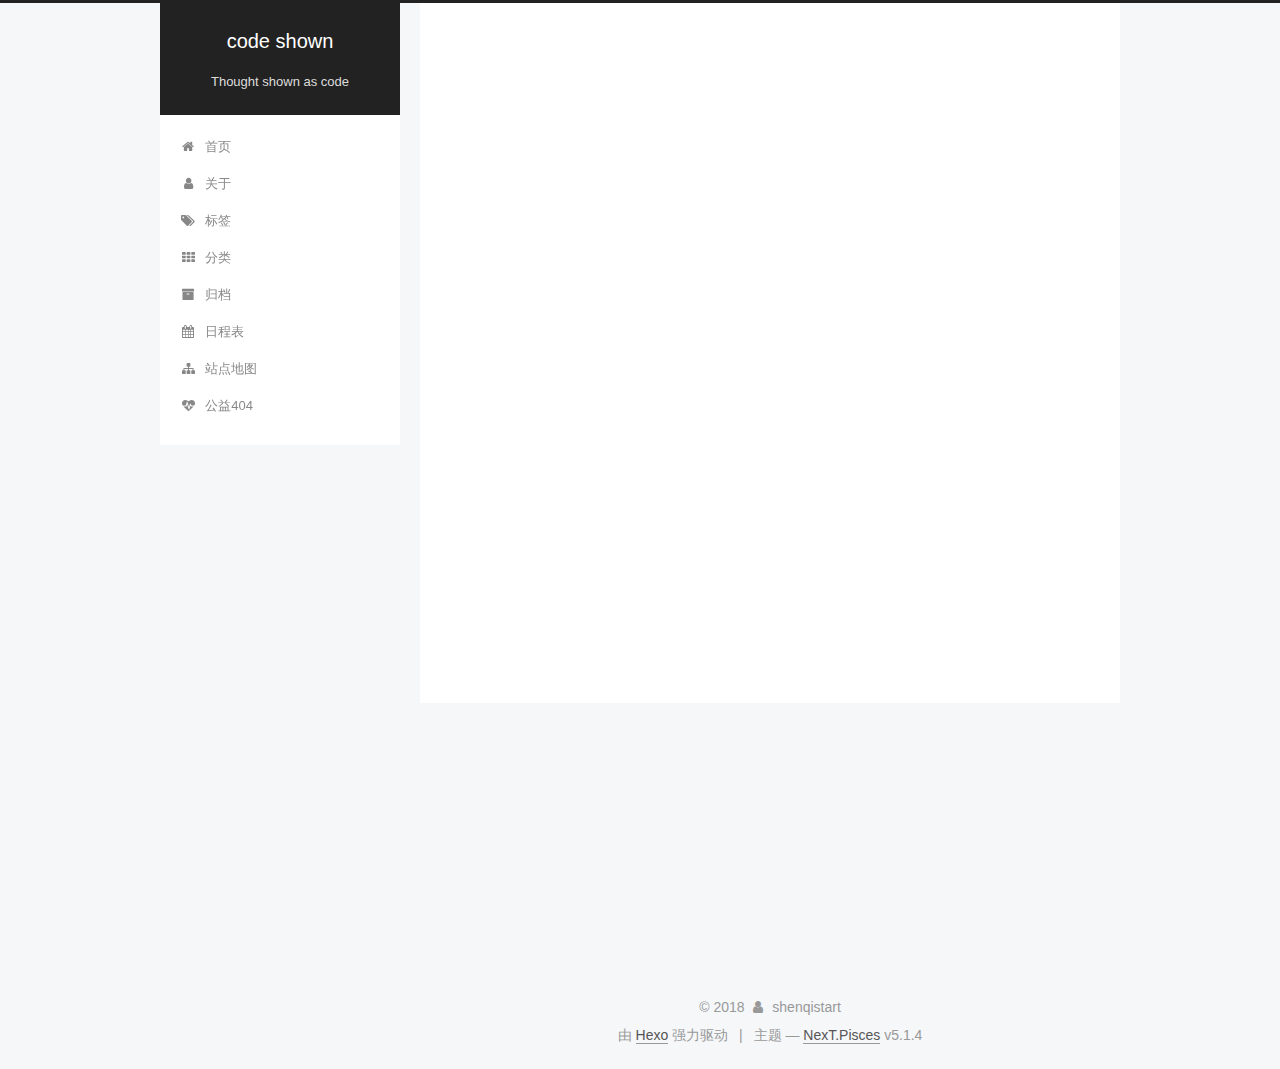
<file: about/index.html>
<!DOCTYPE html>



  


<html class="theme-next pisces use-motion" lang="zh-Hans">
<head>
  <meta charset="UTF-8"/>
<meta http-equiv="X-UA-Compatible" content="IE=edge" />
<meta name="viewport" content="width=device-width, initial-scale=1, maximum-scale=1"/>
<meta name="theme-color" content="#222">









<meta http-equiv="Cache-Control" content="no-transform" />
<meta http-equiv="Cache-Control" content="no-siteapp" />
















  
  
  <link href="/lib/fancybox/source/jquery.fancybox.css?v=2.1.5" rel="stylesheet" type="text/css" />







<link href="/lib/font-awesome/css/font-awesome.min.css?v=4.6.2" rel="stylesheet" type="text/css" />

<link href="/css/main.css?v=5.1.4" rel="stylesheet" type="text/css" />


  <link rel="apple-touch-icon" sizes="180x180" href="/images/apple-touch-icon-next.png?v=5.1.4">


  <link rel="icon" type="image/png" sizes="32x32" href="/images/favicon-32x32-next.png?v=5.1.4">


  <link rel="icon" type="image/png" sizes="16x16" href="/images/favicon-16x16-next.png?v=5.1.4">


  <link rel="mask-icon" href="/images/logo.svg?v=5.1.4" color="#222">





  <meta name="keywords" content="Hexo, NexT" />




  


  <link rel="alternate" href="/atom.xml" title="code shown" type="application/atom+xml" />






<meta property="og:type" content="website">
<meta property="og:title" content="about">
<meta property="og:url" content="https://shenqistart.github.io/about/index.html">
<meta property="og:site_name" content="code shown">
<meta property="og:locale" content="zh-Hans">
<meta property="og:updated_time" content="2018-09-04T10:35:13.906Z">
<meta name="twitter:card" content="summary">
<meta name="twitter:title" content="about">



<script type="text/javascript" id="hexo.configurations">
  var NexT = window.NexT || {};
  var CONFIG = {
    root: '/',
    scheme: 'Pisces',
    version: '5.1.4',
    sidebar: {"position":"left","display":"post","offset":12,"b2t":true,"scrollpercent":true,"onmobile":false},
    fancybox: true,
    tabs: true,
    motion: {"enable":true,"async":false,"transition":{"post_block":"fadeIn","post_header":"slideDownIn","post_body":"slideDownIn","coll_header":"slideLeftIn","sidebar":"slideUpIn"}},
    duoshuo: {
      userId: '0',
      author: 'shenqiStart'
    },
    algolia: {
      applicationID: '',
      apiKey: '',
      indexName: '',
      hits: {"per_page":10},
      labels: {"input_placeholder":"Search for Posts","hits_empty":"We didn't find any results for the search: ${query}","hits_stats":"${hits} results found in ${time} ms"}
    }
  };
</script>



  <link rel="canonical" href="https://shenqistart.github.io/about/"/>





  <title>about | code shown</title>
  








</head>

<body itemscope itemtype="http://schema.org/WebPage" lang="zh-Hans">

  
  
    
  

  <div class="container sidebar-position-left page-post-detail">
    <div class="headband"></div>

    <header id="header" class="header" itemscope itemtype="http://schema.org/WPHeader">
      <div class="header-inner"><div class="site-brand-wrapper">
  <div class="site-meta ">
    

    <div class="custom-logo-site-title">
      <a href="/"  class="brand" rel="start">
        <span class="logo-line-before"><i></i></span>
        <span class="site-title">code shown</span>
        <span class="logo-line-after"><i></i></span>
      </a>
    </div>
      
        <p class="site-subtitle">Thought shown as code</p>
      
  </div>

  <div class="site-nav-toggle">
    <button>
      <span class="btn-bar"></span>
      <span class="btn-bar"></span>
      <span class="btn-bar"></span>
    </button>
  </div>
</div>

<nav class="site-nav">
  

  
    <ul id="menu" class="menu">
      
        
        <li class="menu-item menu-item-home">
          <a href="/" rel="section">
            
              <i class="menu-item-icon fa fa-fw fa-home"></i> <br />
            
            首页
          </a>
        </li>
      
        
        <li class="menu-item menu-item-about">
          <a href="/about/" rel="section">
            
              <i class="menu-item-icon fa fa-fw fa-user"></i> <br />
            
            关于
          </a>
        </li>
      
        
        <li class="menu-item menu-item-tags">
          <a href="/tags/" rel="section">
            
              <i class="menu-item-icon fa fa-fw fa-tags"></i> <br />
            
            标签
          </a>
        </li>
      
        
        <li class="menu-item menu-item-categories">
          <a href="/categories/" rel="section">
            
              <i class="menu-item-icon fa fa-fw fa-th"></i> <br />
            
            分类
          </a>
        </li>
      
        
        <li class="menu-item menu-item-archives">
          <a href="/archives/" rel="section">
            
              <i class="menu-item-icon fa fa-fw fa-archive"></i> <br />
            
            归档
          </a>
        </li>
      
        
        <li class="menu-item menu-item-schedule">
          <a href="/schedule/" rel="section">
            
              <i class="menu-item-icon fa fa-fw fa-calendar"></i> <br />
            
            日程表
          </a>
        </li>
      
        
        <li class="menu-item menu-item-sitemap">
          <a href="/sitemap.xml" rel="section">
            
              <i class="menu-item-icon fa fa-fw fa-sitemap"></i> <br />
            
            站点地图
          </a>
        </li>
      
        
        <li class="menu-item menu-item-commonweal">
          <a href="/404/" rel="section">
            
              <i class="menu-item-icon fa fa-fw fa-heartbeat"></i> <br />
            
            公益404
          </a>
        </li>
      

      
    </ul>
  

  
</nav>



 </div>
    </header>

    <main id="main" class="main">
      <div class="main-inner">
        <div class="content-wrap">
          <div id="content" class="content">
            

  <div id="posts" class="posts-expand">
    
    
    
    <div class="post-block page">
      <header class="post-header">

	<h1 class="post-title" itemprop="name headline">about</h1>



</header>

      
      
      
      <div class="post-body">
        
        
          
        
      </div>
      
      
      
    </div>
    
    
    
  </div>


          </div>
          


          

  



        </div>
        
          
  
  <div class="sidebar-toggle">
    <div class="sidebar-toggle-line-wrap">
      <span class="sidebar-toggle-line sidebar-toggle-line-first"></span>
      <span class="sidebar-toggle-line sidebar-toggle-line-middle"></span>
      <span class="sidebar-toggle-line sidebar-toggle-line-last"></span>
    </div>
  </div>

  <aside id="sidebar" class="sidebar">
    
    <div class="sidebar-inner">

      

      

      <section class="site-overview-wrap sidebar-panel sidebar-panel-active">
        <div class="site-overview">
          <div class="site-author motion-element" itemprop="author" itemscope itemtype="http://schema.org/Person">
            
              <img class="site-author-image" itemprop="image"
                src="/images/avatar.png"
                alt="shenqistart" />
            
              <p class="site-author-name" itemprop="name">shenqistart</p>
              <p class="site-description motion-element" itemprop="description"></p>
          </div>

          <nav class="site-state motion-element">

            
              <div class="site-state-item site-state-posts">
              
                <a href="/archives/">
              
                  <span class="site-state-item-count">3</span>
                  <span class="site-state-item-name">日志</span>
                </a>
              </div>
            

            

            

          </nav>

          
            <div class="feed-link motion-element">
              <a href="/atom.xml" rel="alternate">
                <i class="fa fa-rss"></i>
                RSS
              </a>
            </div>
          

          
            <div class="links-of-author motion-element">
                
                  <span class="links-of-author-item">
                    <a href="https://github.com/shenqistart" target="_blank" title="GitHub">
                      
                        <i class="fa fa-fw fa-github"></i>GitHub</a>
                  </span>
                
            </div>
          

          
          

          
          
            <div class="links-of-blogroll motion-element links-of-blogroll-block">
              <div class="links-of-blogroll-title">
                <i class="fa  fa-fw fa-link"></i>
                友情链接
              </div>
              <ul class="links-of-blogroll-list">
                
                  <li class="links-of-blogroll-item">
                    <a href="http://www.google.com/" title="google" target="_blank">google</a>
                  </li>
                
              </ul>
            </div>
          

          

        </div>
      </section>

      

      
        <div class="back-to-top">
          <i class="fa fa-arrow-up"></i>
          
            <span id="scrollpercent"><span>0</span>%</span>
          
        </div>
      

    </div>
  </aside>


        
      </div>
    </main>

    <footer id="footer" class="footer">
      <div class="footer-inner">
        <div class="copyright">&copy; <span itemprop="copyrightYear">2018</span>
  <span class="with-love">
    <i class="fa fa-user"></i>
  </span>
  <span class="author" itemprop="copyrightHolder">shenqistart</span>

  
</div>


  <div class="powered-by">由 <a class="theme-link" target="_blank" href="https://hexo.io">Hexo</a> 强力驱动</div>



  <span class="post-meta-divider">|</span>



  <div class="theme-info">主题 &mdash; <a class="theme-link" target="_blank" href="https://github.com/iissnan/hexo-theme-next">NexT.Pisces</a> v5.1.4</div>




        







        
      </div>
    </footer>

    

    

  </div>

  

<script type="text/javascript">
  if (Object.prototype.toString.call(window.Promise) !== '[object Function]') {
    window.Promise = null;
  }
</script>









  












  
  
    <script type="text/javascript" src="/lib/jquery/index.js?v=2.1.3"></script>
  

  
  
    <script type="text/javascript" src="/lib/fastclick/lib/fastclick.min.js?v=1.0.6"></script>
  

  
  
    <script type="text/javascript" src="/lib/jquery_lazyload/jquery.lazyload.js?v=1.9.7"></script>
  

  
  
    <script type="text/javascript" src="/lib/velocity/velocity.min.js?v=1.2.1"></script>
  

  
  
    <script type="text/javascript" src="/lib/velocity/velocity.ui.min.js?v=1.2.1"></script>
  

  
  
    <script type="text/javascript" src="/lib/fancybox/source/jquery.fancybox.pack.js?v=2.1.5"></script>
  


  


  <script type="text/javascript" src="/js/src/utils.js?v=5.1.4"></script>

  <script type="text/javascript" src="/js/src/motion.js?v=5.1.4"></script>



  
  


  <script type="text/javascript" src="/js/src/affix.js?v=5.1.4"></script>

  <script type="text/javascript" src="/js/src/schemes/pisces.js?v=5.1.4"></script>



  
  <script type="text/javascript" src="/js/src/scrollspy.js?v=5.1.4"></script>
<script type="text/javascript" src="/js/src/post-details.js?v=5.1.4"></script>



  


  <script type="text/javascript" src="/js/src/bootstrap.js?v=5.1.4"></script>



  


  




	





  





  












  





  

  

  

  
  

  

  

  

</body>
</html>
</file>
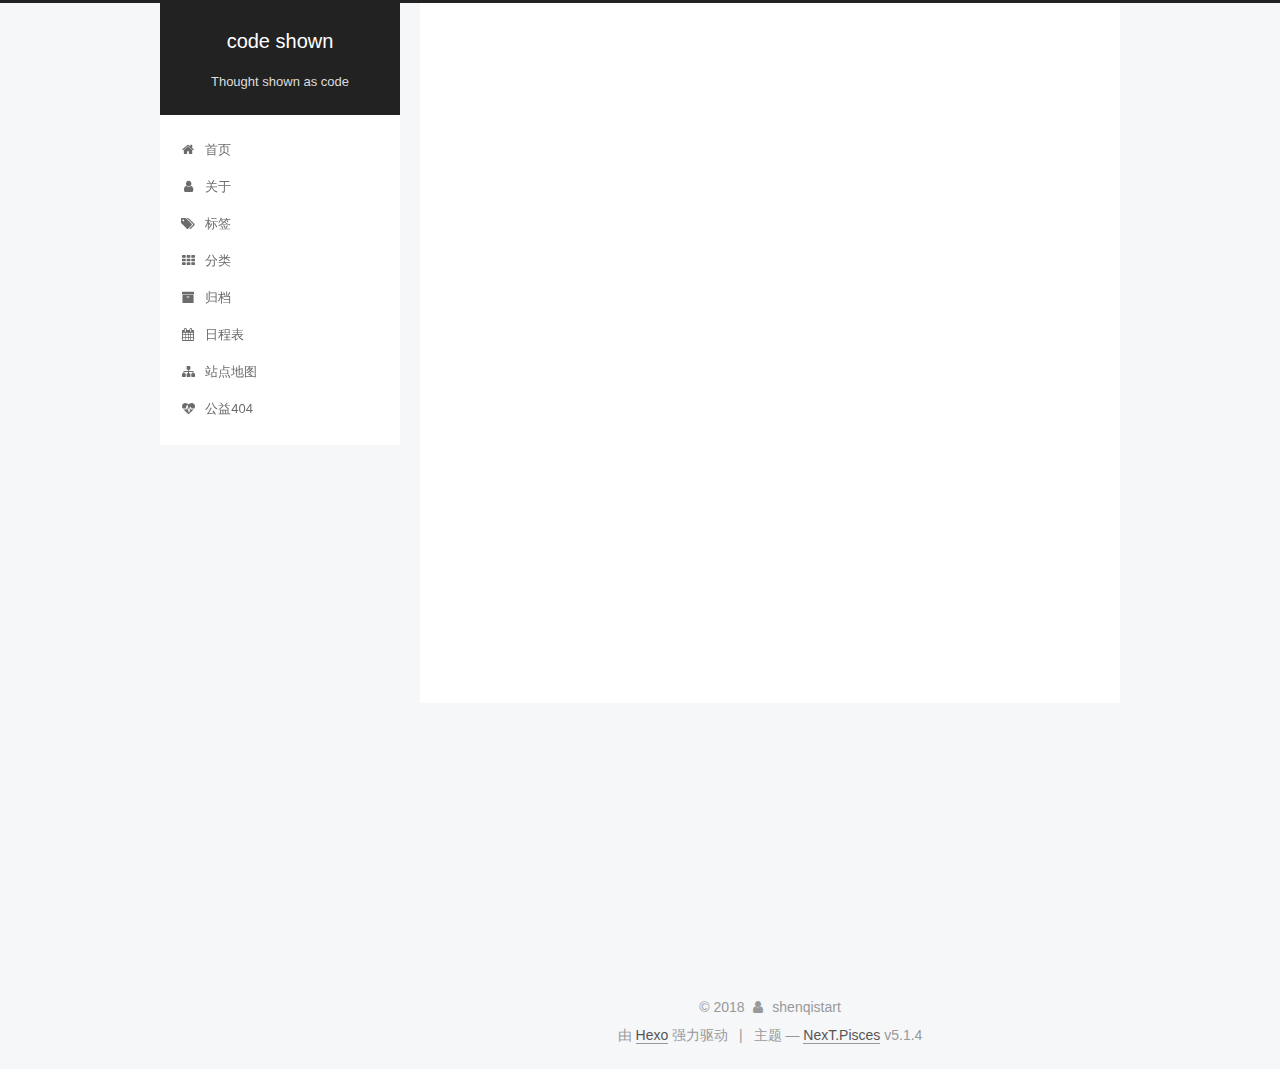
<file: archives/index.html>
<!DOCTYPE html>



  


<html class="theme-next pisces use-motion" lang="zh-Hans">
<head>
  <meta charset="UTF-8"/>
<meta http-equiv="X-UA-Compatible" content="IE=edge" />
<meta name="viewport" content="width=device-width, initial-scale=1, maximum-scale=1"/>
<meta name="theme-color" content="#222">









<meta http-equiv="Cache-Control" content="no-transform" />
<meta http-equiv="Cache-Control" content="no-siteapp" />
















  
  
  <link href="/lib/fancybox/source/jquery.fancybox.css?v=2.1.5" rel="stylesheet" type="text/css" />







<link href="/lib/font-awesome/css/font-awesome.min.css?v=4.6.2" rel="stylesheet" type="text/css" />

<link href="/css/main.css?v=5.1.4" rel="stylesheet" type="text/css" />


  <link rel="apple-touch-icon" sizes="180x180" href="/images/apple-touch-icon-next.png?v=5.1.4">


  <link rel="icon" type="image/png" sizes="32x32" href="/images/favicon-32x32-next.png?v=5.1.4">


  <link rel="icon" type="image/png" sizes="16x16" href="/images/favicon-16x16-next.png?v=5.1.4">


  <link rel="mask-icon" href="/images/logo.svg?v=5.1.4" color="#222">





  <meta name="keywords" content="Hexo, NexT" />





  <link rel="alternate" href="/atom.xml" title="code shown" type="application/atom+xml" />






<meta property="og:type" content="website">
<meta property="og:title" content="code shown">
<meta property="og:url" content="https://shenqistart.github.io/archives/index.html">
<meta property="og:site_name" content="code shown">
<meta property="og:locale" content="zh-Hans">
<meta name="twitter:card" content="summary">
<meta name="twitter:title" content="code shown">



<script type="text/javascript" id="hexo.configurations">
  var NexT = window.NexT || {};
  var CONFIG = {
    root: '/',
    scheme: 'Pisces',
    version: '5.1.4',
    sidebar: {"position":"left","display":"post","offset":12,"b2t":true,"scrollpercent":true,"onmobile":false},
    fancybox: true,
    tabs: true,
    motion: {"enable":true,"async":false,"transition":{"post_block":"fadeIn","post_header":"slideDownIn","post_body":"slideDownIn","coll_header":"slideLeftIn","sidebar":"slideUpIn"}},
    duoshuo: {
      userId: '0',
      author: 'shenqiStart'
    },
    algolia: {
      applicationID: '',
      apiKey: '',
      indexName: '',
      hits: {"per_page":10},
      labels: {"input_placeholder":"Search for Posts","hits_empty":"We didn't find any results for the search: ${query}","hits_stats":"${hits} results found in ${time} ms"}
    }
  };
</script>



  <link rel="canonical" href="https://shenqistart.github.io/archives/"/>





  <title>归档 | code shown</title>
  








</head>

<body itemscope itemtype="http://schema.org/WebPage" lang="zh-Hans">

  
  
    
  

  <div class="container sidebar-position-left page-archive">
    <div class="headband"></div>

    <header id="header" class="header" itemscope itemtype="http://schema.org/WPHeader">
      <div class="header-inner"><div class="site-brand-wrapper">
  <div class="site-meta ">
    

    <div class="custom-logo-site-title">
      <a href="/"  class="brand" rel="start">
        <span class="logo-line-before"><i></i></span>
        <span class="site-title">code shown</span>
        <span class="logo-line-after"><i></i></span>
      </a>
    </div>
      
        <p class="site-subtitle">Thought shown as code</p>
      
  </div>

  <div class="site-nav-toggle">
    <button>
      <span class="btn-bar"></span>
      <span class="btn-bar"></span>
      <span class="btn-bar"></span>
    </button>
  </div>
</div>

<nav class="site-nav">
  

  
    <ul id="menu" class="menu">
      
        
        <li class="menu-item menu-item-home">
          <a href="/" rel="section">
            
              <i class="menu-item-icon fa fa-fw fa-home"></i> <br />
            
            首页
          </a>
        </li>
      
        
        <li class="menu-item menu-item-about">
          <a href="/about/" rel="section">
            
              <i class="menu-item-icon fa fa-fw fa-user"></i> <br />
            
            关于
          </a>
        </li>
      
        
        <li class="menu-item menu-item-tags">
          <a href="/tags/" rel="section">
            
              <i class="menu-item-icon fa fa-fw fa-tags"></i> <br />
            
            标签
          </a>
        </li>
      
        
        <li class="menu-item menu-item-categories">
          <a href="/categories/" rel="section">
            
              <i class="menu-item-icon fa fa-fw fa-th"></i> <br />
            
            分类
          </a>
        </li>
      
        
        <li class="menu-item menu-item-archives">
          <a href="/archives/" rel="section">
            
              <i class="menu-item-icon fa fa-fw fa-archive"></i> <br />
            
            归档
          </a>
        </li>
      
        
        <li class="menu-item menu-item-schedule">
          <a href="/schedule/" rel="section">
            
              <i class="menu-item-icon fa fa-fw fa-calendar"></i> <br />
            
            日程表
          </a>
        </li>
      
        
        <li class="menu-item menu-item-sitemap">
          <a href="/sitemap.xml" rel="section">
            
              <i class="menu-item-icon fa fa-fw fa-sitemap"></i> <br />
            
            站点地图
          </a>
        </li>
      
        
        <li class="menu-item menu-item-commonweal">
          <a href="/404/" rel="section">
            
              <i class="menu-item-icon fa fa-fw fa-heartbeat"></i> <br />
            
            公益404
          </a>
        </li>
      

      
    </ul>
  

  
</nav>



 </div>
    </header>

    <main id="main" class="main">
      <div class="main-inner">
        <div class="content-wrap">
          <div id="content" class="content">
            

  
  
  
  <div class="post-block archive">
    <div id="posts" class="posts-collapse">
      <span class="archive-move-on"></span>

      <span class="archive-page-counter">
        
        
        
          
        
        嗯..! 目前共计 3 篇日志。 继续努力。
      </span>

      

        
        
        

        
          
          <div class="collection-title">
            <h1 class="archive-year" id="archive-year-2018">2018</h1>
          </div>
        
        

        

  <article class="post post-type-normal" itemscope itemtype="http://schema.org/Article">
    <header class="post-header">

      <h2 class="post-title">
        
            <a class="post-title-link" href="/2018/09/03/简易redux教学/" itemprop="url">
              
                <span itemprop="name">简易redux教学</span>
              
            </a>
        
      </h2>

      <div class="post-meta">
        <time class="post-time" itemprop="dateCreated"
              datetime="2018-09-03T17:46:45+08:00"
              content="2018-09-03" >
          09-03
        </time>
      </div>

    </header>
  </article>



      

        
        
        

        
        

        

  <article class="post post-type-normal" itemscope itemtype="http://schema.org/Article">
    <header class="post-header">

      <h2 class="post-title">
        
            <a class="post-title-link" href="/2018/09/03/掌握一门技术/" itemprop="url">
              
                <span itemprop="name">掌握一门技术</span>
              
            </a>
        
      </h2>

      <div class="post-meta">
        <time class="post-time" itemprop="dateCreated"
              datetime="2018-09-03T17:44:43+08:00"
              content="2018-09-03" >
          09-03
        </time>
      </div>

    </header>
  </article>



      

        
        
        

        
        

        

  <article class="post post-type-normal" itemscope itemtype="http://schema.org/Article">
    <header class="post-header">

      <h2 class="post-title">
        
            <a class="post-title-link" href="/2018/09/03/hello-world/" itemprop="url">
              
                <span itemprop="name">Hello World</span>
              
            </a>
        
      </h2>

      <div class="post-meta">
        <time class="post-time" itemprop="dateCreated"
              datetime="2018-09-03T16:36:21+08:00"
              content="2018-09-03" >
          09-03
        </time>
      </div>

    </header>
  </article>



      

    </div>
  </div>
  
  
  

  



          </div>
          


          

        </div>
        
          
  
  <div class="sidebar-toggle">
    <div class="sidebar-toggle-line-wrap">
      <span class="sidebar-toggle-line sidebar-toggle-line-first"></span>
      <span class="sidebar-toggle-line sidebar-toggle-line-middle"></span>
      <span class="sidebar-toggle-line sidebar-toggle-line-last"></span>
    </div>
  </div>

  <aside id="sidebar" class="sidebar">
    
    <div class="sidebar-inner">

      

      

      <section class="site-overview-wrap sidebar-panel sidebar-panel-active">
        <div class="site-overview">
          <div class="site-author motion-element" itemprop="author" itemscope itemtype="http://schema.org/Person">
            
              <img class="site-author-image" itemprop="image"
                src="/images/avatar.png"
                alt="shenqistart" />
            
              <p class="site-author-name" itemprop="name">shenqistart</p>
              <p class="site-description motion-element" itemprop="description"></p>
          </div>

          <nav class="site-state motion-element">

            
              <div class="site-state-item site-state-posts">
              
                <a href="/archives/">
              
                  <span class="site-state-item-count">3</span>
                  <span class="site-state-item-name">日志</span>
                </a>
              </div>
            

            

            

          </nav>

          
            <div class="feed-link motion-element">
              <a href="/atom.xml" rel="alternate">
                <i class="fa fa-rss"></i>
                RSS
              </a>
            </div>
          

          
            <div class="links-of-author motion-element">
                
                  <span class="links-of-author-item">
                    <a href="https://github.com/shenqistart" target="_blank" title="GitHub">
                      
                        <i class="fa fa-fw fa-github"></i>GitHub</a>
                  </span>
                
            </div>
          

          
          

          
          
            <div class="links-of-blogroll motion-element links-of-blogroll-block">
              <div class="links-of-blogroll-title">
                <i class="fa  fa-fw fa-link"></i>
                友情链接
              </div>
              <ul class="links-of-blogroll-list">
                
                  <li class="links-of-blogroll-item">
                    <a href="http://www.google.com/" title="google" target="_blank">google</a>
                  </li>
                
              </ul>
            </div>
          

          

        </div>
      </section>

      

      
        <div class="back-to-top">
          <i class="fa fa-arrow-up"></i>
          
            <span id="scrollpercent"><span>0</span>%</span>
          
        </div>
      

    </div>
  </aside>


        
      </div>
    </main>

    <footer id="footer" class="footer">
      <div class="footer-inner">
        <div class="copyright">&copy; <span itemprop="copyrightYear">2018</span>
  <span class="with-love">
    <i class="fa fa-user"></i>
  </span>
  <span class="author" itemprop="copyrightHolder">shenqistart</span>

  
</div>


  <div class="powered-by">由 <a class="theme-link" target="_blank" href="https://hexo.io">Hexo</a> 强力驱动</div>



  <span class="post-meta-divider">|</span>



  <div class="theme-info">主题 &mdash; <a class="theme-link" target="_blank" href="https://github.com/iissnan/hexo-theme-next">NexT.Pisces</a> v5.1.4</div>




        







        
      </div>
    </footer>

    

    

  </div>

  

<script type="text/javascript">
  if (Object.prototype.toString.call(window.Promise) !== '[object Function]') {
    window.Promise = null;
  }
</script>









  












  
  
    <script type="text/javascript" src="/lib/jquery/index.js?v=2.1.3"></script>
  

  
  
    <script type="text/javascript" src="/lib/fastclick/lib/fastclick.min.js?v=1.0.6"></script>
  

  
  
    <script type="text/javascript" src="/lib/jquery_lazyload/jquery.lazyload.js?v=1.9.7"></script>
  

  
  
    <script type="text/javascript" src="/lib/velocity/velocity.min.js?v=1.2.1"></script>
  

  
  
    <script type="text/javascript" src="/lib/velocity/velocity.ui.min.js?v=1.2.1"></script>
  

  
  
    <script type="text/javascript" src="/lib/fancybox/source/jquery.fancybox.pack.js?v=2.1.5"></script>
  


  


  <script type="text/javascript" src="/js/src/utils.js?v=5.1.4"></script>

  <script type="text/javascript" src="/js/src/motion.js?v=5.1.4"></script>



  
  


  <script type="text/javascript" src="/js/src/affix.js?v=5.1.4"></script>

  <script type="text/javascript" src="/js/src/schemes/pisces.js?v=5.1.4"></script>



  

  


  <script type="text/javascript" src="/js/src/bootstrap.js?v=5.1.4"></script>



  


  




	





  





  












  





  

  

  

  
  

  

  

  

</body>
</html>
</file>
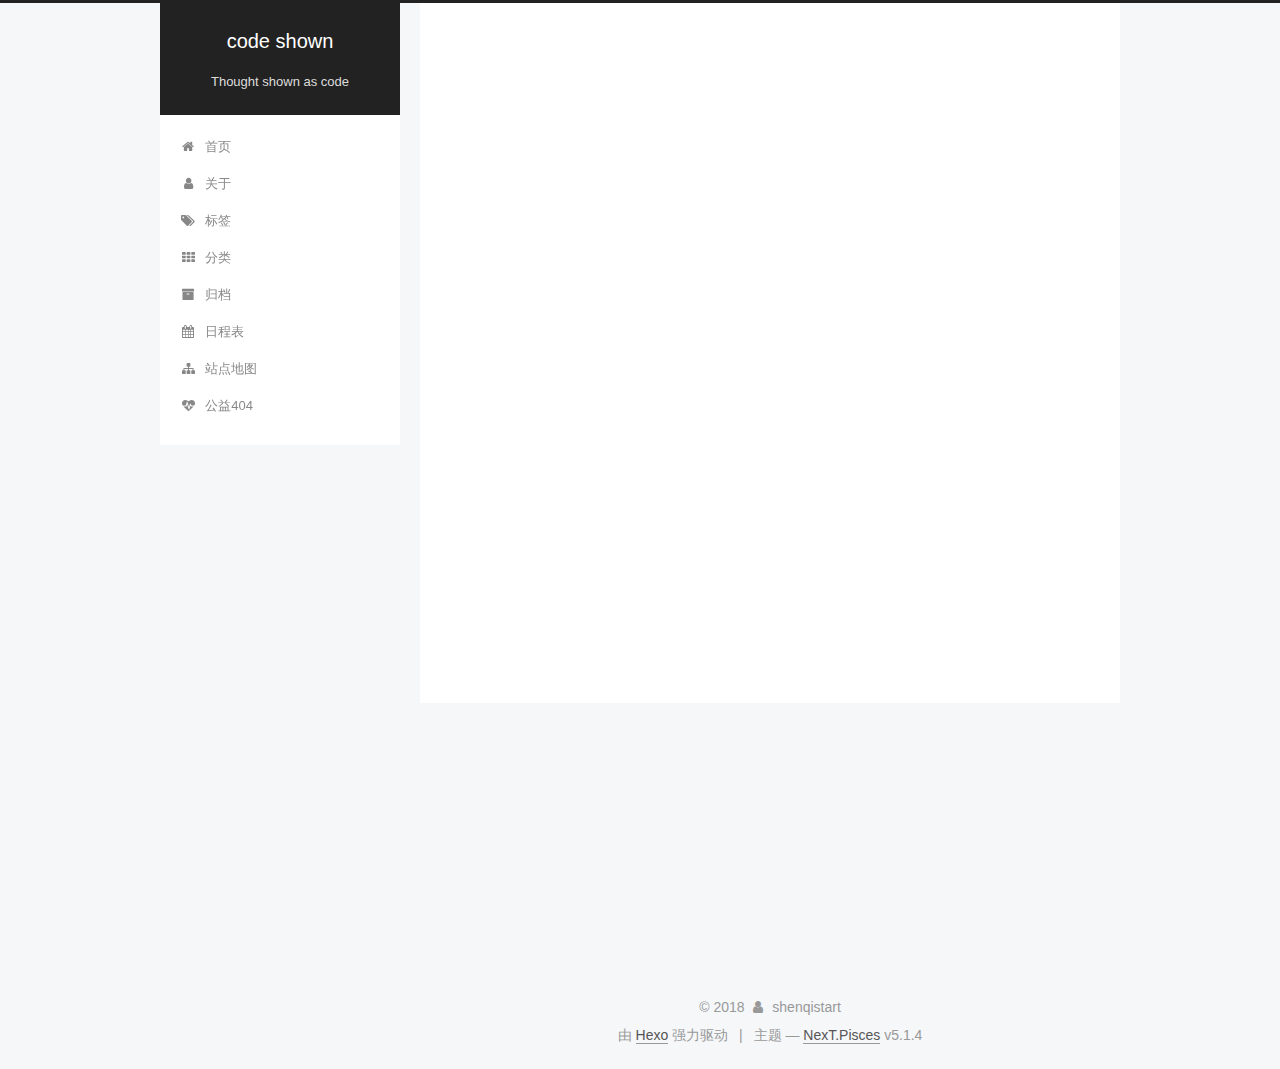
<file: tags/index.html>
<!DOCTYPE html>



  


<html class="theme-next pisces use-motion" lang="zh-Hans">
<head>
  <meta charset="UTF-8"/>
<meta http-equiv="X-UA-Compatible" content="IE=edge" />
<meta name="viewport" content="width=device-width, initial-scale=1, maximum-scale=1"/>
<meta name="theme-color" content="#222">









<meta http-equiv="Cache-Control" content="no-transform" />
<meta http-equiv="Cache-Control" content="no-siteapp" />
















  
  
  <link href="/lib/fancybox/source/jquery.fancybox.css?v=2.1.5" rel="stylesheet" type="text/css" />







<link href="/lib/font-awesome/css/font-awesome.min.css?v=4.6.2" rel="stylesheet" type="text/css" />

<link href="/css/main.css?v=5.1.4" rel="stylesheet" type="text/css" />


  <link rel="apple-touch-icon" sizes="180x180" href="/images/apple-touch-icon-next.png?v=5.1.4">


  <link rel="icon" type="image/png" sizes="32x32" href="/images/favicon-32x32-next.png?v=5.1.4">


  <link rel="icon" type="image/png" sizes="16x16" href="/images/favicon-16x16-next.png?v=5.1.4">


  <link rel="mask-icon" href="/images/logo.svg?v=5.1.4" color="#222">





  <meta name="keywords" content=",,," />





  <link rel="alternate" href="/atom.xml" title="code shown" type="application/atom+xml" />






<meta name="keywords" content="标签1">
<meta property="og:type" content="website">
<meta property="og:title" content="标签1">
<meta property="og:url" content="https://shenqistart.github.io/tags/index.html">
<meta property="og:site_name" content="code shown">
<meta property="og:locale" content="zh-Hans">
<meta property="og:updated_time" content="2018-09-04T10:52:17.860Z">
<meta name="twitter:card" content="summary">
<meta name="twitter:title" content="标签1">



<script type="text/javascript" id="hexo.configurations">
  var NexT = window.NexT || {};
  var CONFIG = {
    root: '/',
    scheme: 'Pisces',
    version: '5.1.4',
    sidebar: {"position":"left","display":"post","offset":12,"b2t":true,"scrollpercent":true,"onmobile":false},
    fancybox: true,
    tabs: true,
    motion: {"enable":true,"async":false,"transition":{"post_block":"fadeIn","post_header":"slideDownIn","post_body":"slideDownIn","coll_header":"slideLeftIn","sidebar":"slideUpIn"}},
    duoshuo: {
      userId: '0',
      author: 'shenqiStart'
    },
    algolia: {
      applicationID: '',
      apiKey: '',
      indexName: '',
      hits: {"per_page":10},
      labels: {"input_placeholder":"Search for Posts","hits_empty":"We didn't find any results for the search: ${query}","hits_stats":"${hits} results found in ${time} ms"}
    }
  };
</script>



  <link rel="canonical" href="https://shenqistart.github.io/tags/"/>





  <title>标签1 | code shown</title>
  








</head>

<body itemscope itemtype="http://schema.org/WebPage" lang="zh-Hans">

  
  
    
  

  <div class="container sidebar-position-left page-post-detail">
    <div class="headband"></div>

    <header id="header" class="header" itemscope itemtype="http://schema.org/WPHeader">
      <div class="header-inner"><div class="site-brand-wrapper">
  <div class="site-meta ">
    

    <div class="custom-logo-site-title">
      <a href="/"  class="brand" rel="start">
        <span class="logo-line-before"><i></i></span>
        <span class="site-title">code shown</span>
        <span class="logo-line-after"><i></i></span>
      </a>
    </div>
      
        <p class="site-subtitle">Thought shown as code</p>
      
  </div>

  <div class="site-nav-toggle">
    <button>
      <span class="btn-bar"></span>
      <span class="btn-bar"></span>
      <span class="btn-bar"></span>
    </button>
  </div>
</div>

<nav class="site-nav">
  

  
    <ul id="menu" class="menu">
      
        
        <li class="menu-item menu-item-home">
          <a href="/" rel="section">
            
              <i class="menu-item-icon fa fa-fw fa-home"></i> <br />
            
            首页
          </a>
        </li>
      
        
        <li class="menu-item menu-item-about">
          <a href="/about/" rel="section">
            
              <i class="menu-item-icon fa fa-fw fa-user"></i> <br />
            
            关于
          </a>
        </li>
      
        
        <li class="menu-item menu-item-tags">
          <a href="/tags/" rel="section">
            
              <i class="menu-item-icon fa fa-fw fa-tags"></i> <br />
            
            标签
          </a>
        </li>
      
        
        <li class="menu-item menu-item-categories">
          <a href="/categories/" rel="section">
            
              <i class="menu-item-icon fa fa-fw fa-th"></i> <br />
            
            分类
          </a>
        </li>
      
        
        <li class="menu-item menu-item-archives">
          <a href="/archives/" rel="section">
            
              <i class="menu-item-icon fa fa-fw fa-archive"></i> <br />
            
            归档
          </a>
        </li>
      
        
        <li class="menu-item menu-item-schedule">
          <a href="/schedule/" rel="section">
            
              <i class="menu-item-icon fa fa-fw fa-calendar"></i> <br />
            
            日程表
          </a>
        </li>
      
        
        <li class="menu-item menu-item-sitemap">
          <a href="/sitemap.xml" rel="section">
            
              <i class="menu-item-icon fa fa-fw fa-sitemap"></i> <br />
            
            站点地图
          </a>
        </li>
      
        
        <li class="menu-item menu-item-commonweal">
          <a href="/404/" rel="section">
            
              <i class="menu-item-icon fa fa-fw fa-heartbeat"></i> <br />
            
            公益404
          </a>
        </li>
      

      
    </ul>
  

  
</nav>



 </div>
    </header>

    <main id="main" class="main">
      <div class="main-inner">
        <div class="content-wrap">
          <div id="content" class="content">
            

  <div id="posts" class="posts-expand">
    
    
    
    <div class="post-block page">
      <header class="post-header">

	<h1 class="post-title" itemprop="name headline">标签1</h1>



</header>

      
      
      
      <div class="post-body">
        
        
          
        
      </div>
      
      
      
    </div>
    
    
    
  </div>


          </div>
          


          

  



        </div>
        
          
  
  <div class="sidebar-toggle">
    <div class="sidebar-toggle-line-wrap">
      <span class="sidebar-toggle-line sidebar-toggle-line-first"></span>
      <span class="sidebar-toggle-line sidebar-toggle-line-middle"></span>
      <span class="sidebar-toggle-line sidebar-toggle-line-last"></span>
    </div>
  </div>

  <aside id="sidebar" class="sidebar">
    
    <div class="sidebar-inner">

      

      

      <section class="site-overview-wrap sidebar-panel sidebar-panel-active">
        <div class="site-overview">
          <div class="site-author motion-element" itemprop="author" itemscope itemtype="http://schema.org/Person">
            
              <img class="site-author-image" itemprop="image"
                src="/images/avatar.png"
                alt="shenqistart" />
            
              <p class="site-author-name" itemprop="name">shenqistart</p>
              <p class="site-description motion-element" itemprop="description"></p>
          </div>

          <nav class="site-state motion-element">

            
              <div class="site-state-item site-state-posts">
              
                <a href="/archives/">
              
                  <span class="site-state-item-count">3</span>
                  <span class="site-state-item-name">日志</span>
                </a>
              </div>
            

            

            

          </nav>

          
            <div class="feed-link motion-element">
              <a href="/atom.xml" rel="alternate">
                <i class="fa fa-rss"></i>
                RSS
              </a>
            </div>
          

          
            <div class="links-of-author motion-element">
                
                  <span class="links-of-author-item">
                    <a href="https://github.com/shenqistart" target="_blank" title="GitHub">
                      
                        <i class="fa fa-fw fa-github"></i>GitHub</a>
                  </span>
                
            </div>
          

          
          

          
          
            <div class="links-of-blogroll motion-element links-of-blogroll-block">
              <div class="links-of-blogroll-title">
                <i class="fa  fa-fw fa-link"></i>
                友情链接
              </div>
              <ul class="links-of-blogroll-list">
                
                  <li class="links-of-blogroll-item">
                    <a href="http://www.google.com/" title="google" target="_blank">google</a>
                  </li>
                
              </ul>
            </div>
          

          

        </div>
      </section>

      

      
        <div class="back-to-top">
          <i class="fa fa-arrow-up"></i>
          
            <span id="scrollpercent"><span>0</span>%</span>
          
        </div>
      

    </div>
  </aside>


        
      </div>
    </main>

    <footer id="footer" class="footer">
      <div class="footer-inner">
        <div class="copyright">&copy; <span itemprop="copyrightYear">2018</span>
  <span class="with-love">
    <i class="fa fa-user"></i>
  </span>
  <span class="author" itemprop="copyrightHolder">shenqistart</span>

  
</div>


  <div class="powered-by">由 <a class="theme-link" target="_blank" href="https://hexo.io">Hexo</a> 强力驱动</div>



  <span class="post-meta-divider">|</span>



  <div class="theme-info">主题 &mdash; <a class="theme-link" target="_blank" href="https://github.com/iissnan/hexo-theme-next">NexT.Pisces</a> v5.1.4</div>




        







        
      </div>
    </footer>

    

    

  </div>

  

<script type="text/javascript">
  if (Object.prototype.toString.call(window.Promise) !== '[object Function]') {
    window.Promise = null;
  }
</script>









  












  
  
    <script type="text/javascript" src="/lib/jquery/index.js?v=2.1.3"></script>
  

  
  
    <script type="text/javascript" src="/lib/fastclick/lib/fastclick.min.js?v=1.0.6"></script>
  

  
  
    <script type="text/javascript" src="/lib/jquery_lazyload/jquery.lazyload.js?v=1.9.7"></script>
  

  
  
    <script type="text/javascript" src="/lib/velocity/velocity.min.js?v=1.2.1"></script>
  

  
  
    <script type="text/javascript" src="/lib/velocity/velocity.ui.min.js?v=1.2.1"></script>
  

  
  
    <script type="text/javascript" src="/lib/fancybox/source/jquery.fancybox.pack.js?v=2.1.5"></script>
  


  


  <script type="text/javascript" src="/js/src/utils.js?v=5.1.4"></script>

  <script type="text/javascript" src="/js/src/motion.js?v=5.1.4"></script>



  
  


  <script type="text/javascript" src="/js/src/affix.js?v=5.1.4"></script>

  <script type="text/javascript" src="/js/src/schemes/pisces.js?v=5.1.4"></script>



  
  <script type="text/javascript" src="/js/src/scrollspy.js?v=5.1.4"></script>
<script type="text/javascript" src="/js/src/post-details.js?v=5.1.4"></script>



  


  <script type="text/javascript" src="/js/src/bootstrap.js?v=5.1.4"></script>



  


  




	





  





  












  





  

  

  

  
  

  

  

  

</body>
</html>
</file>
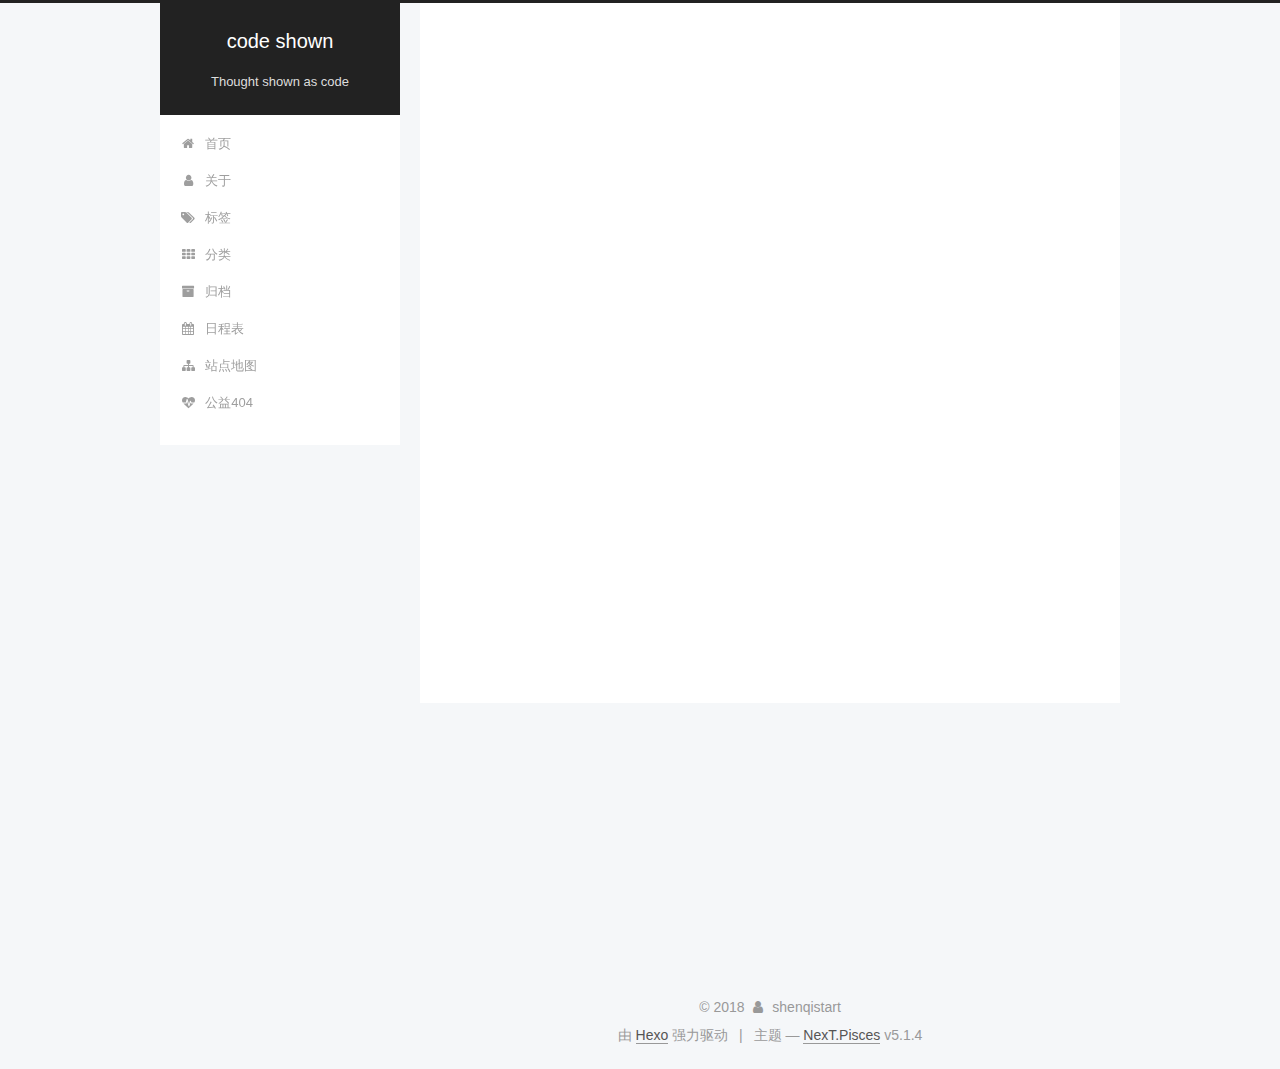
<file: archives/2018/index.html>
<!DOCTYPE html>



  


<html class="theme-next pisces use-motion" lang="zh-Hans">
<head>
  <meta charset="UTF-8"/>
<meta http-equiv="X-UA-Compatible" content="IE=edge" />
<meta name="viewport" content="width=device-width, initial-scale=1, maximum-scale=1"/>
<meta name="theme-color" content="#222">









<meta http-equiv="Cache-Control" content="no-transform" />
<meta http-equiv="Cache-Control" content="no-siteapp" />
















  
  
  <link href="/lib/fancybox/source/jquery.fancybox.css?v=2.1.5" rel="stylesheet" type="text/css" />







<link href="/lib/font-awesome/css/font-awesome.min.css?v=4.6.2" rel="stylesheet" type="text/css" />

<link href="/css/main.css?v=5.1.4" rel="stylesheet" type="text/css" />


  <link rel="apple-touch-icon" sizes="180x180" href="/images/apple-touch-icon-next.png?v=5.1.4">


  <link rel="icon" type="image/png" sizes="32x32" href="/images/favicon-32x32-next.png?v=5.1.4">


  <link rel="icon" type="image/png" sizes="16x16" href="/images/favicon-16x16-next.png?v=5.1.4">


  <link rel="mask-icon" href="/images/logo.svg?v=5.1.4" color="#222">





  <meta name="keywords" content="Hexo, NexT" />





  <link rel="alternate" href="/atom.xml" title="code shown" type="application/atom+xml" />






<meta property="og:type" content="website">
<meta property="og:title" content="code shown">
<meta property="og:url" content="https://shenqistart.github.io/archives/2018/index.html">
<meta property="og:site_name" content="code shown">
<meta property="og:locale" content="zh-Hans">
<meta name="twitter:card" content="summary">
<meta name="twitter:title" content="code shown">



<script type="text/javascript" id="hexo.configurations">
  var NexT = window.NexT || {};
  var CONFIG = {
    root: '/',
    scheme: 'Pisces',
    version: '5.1.4',
    sidebar: {"position":"left","display":"post","offset":12,"b2t":true,"scrollpercent":true,"onmobile":false},
    fancybox: true,
    tabs: true,
    motion: {"enable":true,"async":false,"transition":{"post_block":"fadeIn","post_header":"slideDownIn","post_body":"slideDownIn","coll_header":"slideLeftIn","sidebar":"slideUpIn"}},
    duoshuo: {
      userId: '0',
      author: 'shenqiStart'
    },
    algolia: {
      applicationID: '',
      apiKey: '',
      indexName: '',
      hits: {"per_page":10},
      labels: {"input_placeholder":"Search for Posts","hits_empty":"We didn't find any results for the search: ${query}","hits_stats":"${hits} results found in ${time} ms"}
    }
  };
</script>



  <link rel="canonical" href="https://shenqistart.github.io/archives/2018/"/>





  <title>归档 | code shown</title>
  








</head>

<body itemscope itemtype="http://schema.org/WebPage" lang="zh-Hans">

  
  
    
  

  <div class="container sidebar-position-left page-archive">
    <div class="headband"></div>

    <header id="header" class="header" itemscope itemtype="http://schema.org/WPHeader">
      <div class="header-inner"><div class="site-brand-wrapper">
  <div class="site-meta ">
    

    <div class="custom-logo-site-title">
      <a href="/"  class="brand" rel="start">
        <span class="logo-line-before"><i></i></span>
        <span class="site-title">code shown</span>
        <span class="logo-line-after"><i></i></span>
      </a>
    </div>
      
        <p class="site-subtitle">Thought shown as code</p>
      
  </div>

  <div class="site-nav-toggle">
    <button>
      <span class="btn-bar"></span>
      <span class="btn-bar"></span>
      <span class="btn-bar"></span>
    </button>
  </div>
</div>

<nav class="site-nav">
  

  
    <ul id="menu" class="menu">
      
        
        <li class="menu-item menu-item-home">
          <a href="/" rel="section">
            
              <i class="menu-item-icon fa fa-fw fa-home"></i> <br />
            
            首页
          </a>
        </li>
      
        
        <li class="menu-item menu-item-about">
          <a href="/about/" rel="section">
            
              <i class="menu-item-icon fa fa-fw fa-user"></i> <br />
            
            关于
          </a>
        </li>
      
        
        <li class="menu-item menu-item-tags">
          <a href="/tags/" rel="section">
            
              <i class="menu-item-icon fa fa-fw fa-tags"></i> <br />
            
            标签
          </a>
        </li>
      
        
        <li class="menu-item menu-item-categories">
          <a href="/categories/" rel="section">
            
              <i class="menu-item-icon fa fa-fw fa-th"></i> <br />
            
            分类
          </a>
        </li>
      
        
        <li class="menu-item menu-item-archives">
          <a href="/archives/" rel="section">
            
              <i class="menu-item-icon fa fa-fw fa-archive"></i> <br />
            
            归档
          </a>
        </li>
      
        
        <li class="menu-item menu-item-schedule">
          <a href="/schedule/" rel="section">
            
              <i class="menu-item-icon fa fa-fw fa-calendar"></i> <br />
            
            日程表
          </a>
        </li>
      
        
        <li class="menu-item menu-item-sitemap">
          <a href="/sitemap.xml" rel="section">
            
              <i class="menu-item-icon fa fa-fw fa-sitemap"></i> <br />
            
            站点地图
          </a>
        </li>
      
        
        <li class="menu-item menu-item-commonweal">
          <a href="/404/" rel="section">
            
              <i class="menu-item-icon fa fa-fw fa-heartbeat"></i> <br />
            
            公益404
          </a>
        </li>
      

      
    </ul>
  

  
</nav>



 </div>
    </header>

    <main id="main" class="main">
      <div class="main-inner">
        <div class="content-wrap">
          <div id="content" class="content">
            

  
  
  
  <div class="post-block archive">
    <div id="posts" class="posts-collapse">
      <span class="archive-move-on"></span>

      <span class="archive-page-counter">
        
        
        
          
        
        嗯..! 目前共计 3 篇日志。 继续努力。
      </span>

      

        
        
        

        
          
          <div class="collection-title">
            <h1 class="archive-year" id="archive-year-2018">2018</h1>
          </div>
        
        

        

  <article class="post post-type-normal" itemscope itemtype="http://schema.org/Article">
    <header class="post-header">

      <h2 class="post-title">
        
            <a class="post-title-link" href="/2018/09/03/简易redux教学/" itemprop="url">
              
                <span itemprop="name">简易redux教学</span>
              
            </a>
        
      </h2>

      <div class="post-meta">
        <time class="post-time" itemprop="dateCreated"
              datetime="2018-09-03T17:46:45+08:00"
              content="2018-09-03" >
          09-03
        </time>
      </div>

    </header>
  </article>



      

        
        
        

        
        

        

  <article class="post post-type-normal" itemscope itemtype="http://schema.org/Article">
    <header class="post-header">

      <h2 class="post-title">
        
            <a class="post-title-link" href="/2018/09/03/掌握一门技术/" itemprop="url">
              
                <span itemprop="name">掌握一门技术</span>
              
            </a>
        
      </h2>

      <div class="post-meta">
        <time class="post-time" itemprop="dateCreated"
              datetime="2018-09-03T17:44:43+08:00"
              content="2018-09-03" >
          09-03
        </time>
      </div>

    </header>
  </article>



      

        
        
        

        
        

        

  <article class="post post-type-normal" itemscope itemtype="http://schema.org/Article">
    <header class="post-header">

      <h2 class="post-title">
        
            <a class="post-title-link" href="/2018/09/03/hello-world/" itemprop="url">
              
                <span itemprop="name">Hello World</span>
              
            </a>
        
      </h2>

      <div class="post-meta">
        <time class="post-time" itemprop="dateCreated"
              datetime="2018-09-03T16:36:21+08:00"
              content="2018-09-03" >
          09-03
        </time>
      </div>

    </header>
  </article>



      

    </div>
  </div>
  
  
  

  



          </div>
          


          

        </div>
        
          
  
  <div class="sidebar-toggle">
    <div class="sidebar-toggle-line-wrap">
      <span class="sidebar-toggle-line sidebar-toggle-line-first"></span>
      <span class="sidebar-toggle-line sidebar-toggle-line-middle"></span>
      <span class="sidebar-toggle-line sidebar-toggle-line-last"></span>
    </div>
  </div>

  <aside id="sidebar" class="sidebar">
    
    <div class="sidebar-inner">

      

      

      <section class="site-overview-wrap sidebar-panel sidebar-panel-active">
        <div class="site-overview">
          <div class="site-author motion-element" itemprop="author" itemscope itemtype="http://schema.org/Person">
            
              <img class="site-author-image" itemprop="image"
                src="/images/avatar.png"
                alt="shenqistart" />
            
              <p class="site-author-name" itemprop="name">shenqistart</p>
              <p class="site-description motion-element" itemprop="description"></p>
          </div>

          <nav class="site-state motion-element">

            
              <div class="site-state-item site-state-posts">
              
                <a href="/archives/">
              
                  <span class="site-state-item-count">3</span>
                  <span class="site-state-item-name">日志</span>
                </a>
              </div>
            

            

            

          </nav>

          
            <div class="feed-link motion-element">
              <a href="/atom.xml" rel="alternate">
                <i class="fa fa-rss"></i>
                RSS
              </a>
            </div>
          

          
            <div class="links-of-author motion-element">
                
                  <span class="links-of-author-item">
                    <a href="https://github.com/shenqistart" target="_blank" title="GitHub">
                      
                        <i class="fa fa-fw fa-github"></i>GitHub</a>
                  </span>
                
            </div>
          

          
          

          
          
            <div class="links-of-blogroll motion-element links-of-blogroll-block">
              <div class="links-of-blogroll-title">
                <i class="fa  fa-fw fa-link"></i>
                友情链接
              </div>
              <ul class="links-of-blogroll-list">
                
                  <li class="links-of-blogroll-item">
                    <a href="http://www.google.com/" title="google" target="_blank">google</a>
                  </li>
                
              </ul>
            </div>
          

          

        </div>
      </section>

      

      
        <div class="back-to-top">
          <i class="fa fa-arrow-up"></i>
          
            <span id="scrollpercent"><span>0</span>%</span>
          
        </div>
      

    </div>
  </aside>


        
      </div>
    </main>

    <footer id="footer" class="footer">
      <div class="footer-inner">
        <div class="copyright">&copy; <span itemprop="copyrightYear">2018</span>
  <span class="with-love">
    <i class="fa fa-user"></i>
  </span>
  <span class="author" itemprop="copyrightHolder">shenqistart</span>

  
</div>


  <div class="powered-by">由 <a class="theme-link" target="_blank" href="https://hexo.io">Hexo</a> 强力驱动</div>



  <span class="post-meta-divider">|</span>



  <div class="theme-info">主题 &mdash; <a class="theme-link" target="_blank" href="https://github.com/iissnan/hexo-theme-next">NexT.Pisces</a> v5.1.4</div>




        







        
      </div>
    </footer>

    

    

  </div>

  

<script type="text/javascript">
  if (Object.prototype.toString.call(window.Promise) !== '[object Function]') {
    window.Promise = null;
  }
</script>









  












  
  
    <script type="text/javascript" src="/lib/jquery/index.js?v=2.1.3"></script>
  

  
  
    <script type="text/javascript" src="/lib/fastclick/lib/fastclick.min.js?v=1.0.6"></script>
  

  
  
    <script type="text/javascript" src="/lib/jquery_lazyload/jquery.lazyload.js?v=1.9.7"></script>
  

  
  
    <script type="text/javascript" src="/lib/velocity/velocity.min.js?v=1.2.1"></script>
  

  
  
    <script type="text/javascript" src="/lib/velocity/velocity.ui.min.js?v=1.2.1"></script>
  

  
  
    <script type="text/javascript" src="/lib/fancybox/source/jquery.fancybox.pack.js?v=2.1.5"></script>
  


  


  <script type="text/javascript" src="/js/src/utils.js?v=5.1.4"></script>

  <script type="text/javascript" src="/js/src/motion.js?v=5.1.4"></script>



  
  


  <script type="text/javascript" src="/js/src/affix.js?v=5.1.4"></script>

  <script type="text/javascript" src="/js/src/schemes/pisces.js?v=5.1.4"></script>



  

  


  <script type="text/javascript" src="/js/src/bootstrap.js?v=5.1.4"></script>



  


  




	





  





  












  





  

  

  

  
  

  

  

  

</body>
</html>
</file>
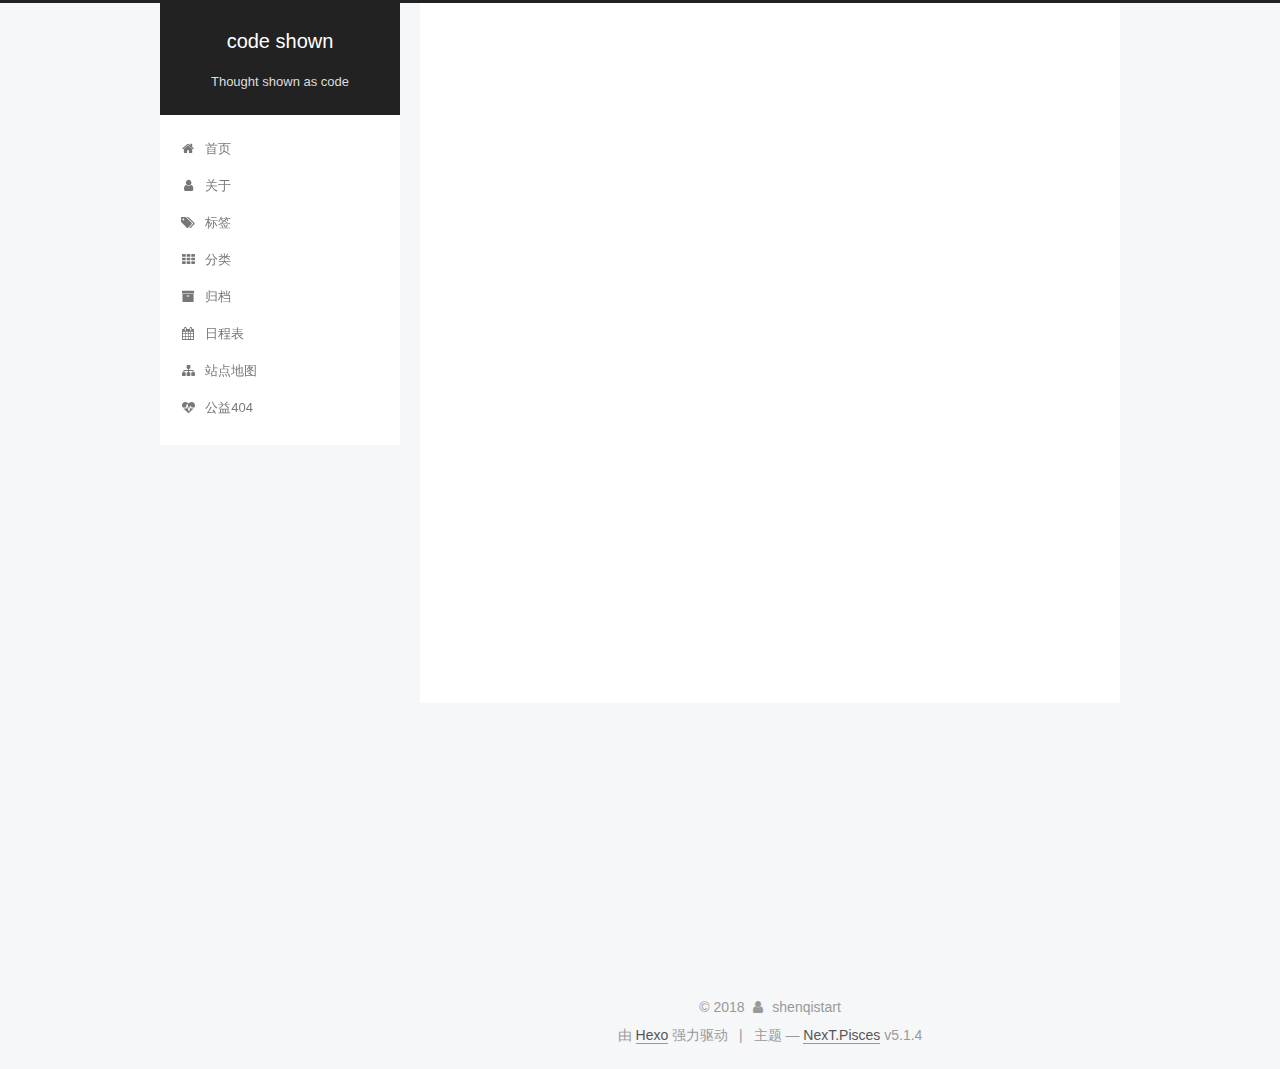
<file: archives/2018/09/index.html>
<!DOCTYPE html>



  


<html class="theme-next pisces use-motion" lang="zh-Hans">
<head>
  <meta charset="UTF-8"/>
<meta http-equiv="X-UA-Compatible" content="IE=edge" />
<meta name="viewport" content="width=device-width, initial-scale=1, maximum-scale=1"/>
<meta name="theme-color" content="#222">









<meta http-equiv="Cache-Control" content="no-transform" />
<meta http-equiv="Cache-Control" content="no-siteapp" />
















  
  
  <link href="/lib/fancybox/source/jquery.fancybox.css?v=2.1.5" rel="stylesheet" type="text/css" />







<link href="/lib/font-awesome/css/font-awesome.min.css?v=4.6.2" rel="stylesheet" type="text/css" />

<link href="/css/main.css?v=5.1.4" rel="stylesheet" type="text/css" />


  <link rel="apple-touch-icon" sizes="180x180" href="/images/apple-touch-icon-next.png?v=5.1.4">


  <link rel="icon" type="image/png" sizes="32x32" href="/images/favicon-32x32-next.png?v=5.1.4">


  <link rel="icon" type="image/png" sizes="16x16" href="/images/favicon-16x16-next.png?v=5.1.4">


  <link rel="mask-icon" href="/images/logo.svg?v=5.1.4" color="#222">





  <meta name="keywords" content="Hexo, NexT" />





  <link rel="alternate" href="/atom.xml" title="code shown" type="application/atom+xml" />






<meta property="og:type" content="website">
<meta property="og:title" content="code shown">
<meta property="og:url" content="https://shenqistart.github.io/archives/2018/09/index.html">
<meta property="og:site_name" content="code shown">
<meta property="og:locale" content="zh-Hans">
<meta name="twitter:card" content="summary">
<meta name="twitter:title" content="code shown">



<script type="text/javascript" id="hexo.configurations">
  var NexT = window.NexT || {};
  var CONFIG = {
    root: '/',
    scheme: 'Pisces',
    version: '5.1.4',
    sidebar: {"position":"left","display":"post","offset":12,"b2t":true,"scrollpercent":true,"onmobile":false},
    fancybox: true,
    tabs: true,
    motion: {"enable":true,"async":false,"transition":{"post_block":"fadeIn","post_header":"slideDownIn","post_body":"slideDownIn","coll_header":"slideLeftIn","sidebar":"slideUpIn"}},
    duoshuo: {
      userId: '0',
      author: 'shenqiStart'
    },
    algolia: {
      applicationID: '',
      apiKey: '',
      indexName: '',
      hits: {"per_page":10},
      labels: {"input_placeholder":"Search for Posts","hits_empty":"We didn't find any results for the search: ${query}","hits_stats":"${hits} results found in ${time} ms"}
    }
  };
</script>



  <link rel="canonical" href="https://shenqistart.github.io/archives/2018/09/"/>





  <title>归档 | code shown</title>
  








</head>

<body itemscope itemtype="http://schema.org/WebPage" lang="zh-Hans">

  
  
    
  

  <div class="container sidebar-position-left page-archive">
    <div class="headband"></div>

    <header id="header" class="header" itemscope itemtype="http://schema.org/WPHeader">
      <div class="header-inner"><div class="site-brand-wrapper">
  <div class="site-meta ">
    

    <div class="custom-logo-site-title">
      <a href="/"  class="brand" rel="start">
        <span class="logo-line-before"><i></i></span>
        <span class="site-title">code shown</span>
        <span class="logo-line-after"><i></i></span>
      </a>
    </div>
      
        <p class="site-subtitle">Thought shown as code</p>
      
  </div>

  <div class="site-nav-toggle">
    <button>
      <span class="btn-bar"></span>
      <span class="btn-bar"></span>
      <span class="btn-bar"></span>
    </button>
  </div>
</div>

<nav class="site-nav">
  

  
    <ul id="menu" class="menu">
      
        
        <li class="menu-item menu-item-home">
          <a href="/" rel="section">
            
              <i class="menu-item-icon fa fa-fw fa-home"></i> <br />
            
            首页
          </a>
        </li>
      
        
        <li class="menu-item menu-item-about">
          <a href="/about/" rel="section">
            
              <i class="menu-item-icon fa fa-fw fa-user"></i> <br />
            
            关于
          </a>
        </li>
      
        
        <li class="menu-item menu-item-tags">
          <a href="/tags/" rel="section">
            
              <i class="menu-item-icon fa fa-fw fa-tags"></i> <br />
            
            标签
          </a>
        </li>
      
        
        <li class="menu-item menu-item-categories">
          <a href="/categories/" rel="section">
            
              <i class="menu-item-icon fa fa-fw fa-th"></i> <br />
            
            分类
          </a>
        </li>
      
        
        <li class="menu-item menu-item-archives">
          <a href="/archives/" rel="section">
            
              <i class="menu-item-icon fa fa-fw fa-archive"></i> <br />
            
            归档
          </a>
        </li>
      
        
        <li class="menu-item menu-item-schedule">
          <a href="/schedule/" rel="section">
            
              <i class="menu-item-icon fa fa-fw fa-calendar"></i> <br />
            
            日程表
          </a>
        </li>
      
        
        <li class="menu-item menu-item-sitemap">
          <a href="/sitemap.xml" rel="section">
            
              <i class="menu-item-icon fa fa-fw fa-sitemap"></i> <br />
            
            站点地图
          </a>
        </li>
      
        
        <li class="menu-item menu-item-commonweal">
          <a href="/404/" rel="section">
            
              <i class="menu-item-icon fa fa-fw fa-heartbeat"></i> <br />
            
            公益404
          </a>
        </li>
      

      
    </ul>
  

  
</nav>



 </div>
    </header>

    <main id="main" class="main">
      <div class="main-inner">
        <div class="content-wrap">
          <div id="content" class="content">
            

  
  
  
  <div class="post-block archive">
    <div id="posts" class="posts-collapse">
      <span class="archive-move-on"></span>

      <span class="archive-page-counter">
        
        
        
          
        
        嗯..! 目前共计 3 篇日志。 继续努力。
      </span>

      

        
        
        

        
          
          <div class="collection-title">
            <h1 class="archive-year" id="archive-year-2018">2018</h1>
          </div>
        
        

        

  <article class="post post-type-normal" itemscope itemtype="http://schema.org/Article">
    <header class="post-header">

      <h2 class="post-title">
        
            <a class="post-title-link" href="/2018/09/03/简易redux教学/" itemprop="url">
              
                <span itemprop="name">简易redux教学</span>
              
            </a>
        
      </h2>

      <div class="post-meta">
        <time class="post-time" itemprop="dateCreated"
              datetime="2018-09-03T17:46:45+08:00"
              content="2018-09-03" >
          09-03
        </time>
      </div>

    </header>
  </article>



      

        
        
        

        
        

        

  <article class="post post-type-normal" itemscope itemtype="http://schema.org/Article">
    <header class="post-header">

      <h2 class="post-title">
        
            <a class="post-title-link" href="/2018/09/03/掌握一门技术/" itemprop="url">
              
                <span itemprop="name">掌握一门技术</span>
              
            </a>
        
      </h2>

      <div class="post-meta">
        <time class="post-time" itemprop="dateCreated"
              datetime="2018-09-03T17:44:43+08:00"
              content="2018-09-03" >
          09-03
        </time>
      </div>

    </header>
  </article>



      

        
        
        

        
        

        

  <article class="post post-type-normal" itemscope itemtype="http://schema.org/Article">
    <header class="post-header">

      <h2 class="post-title">
        
            <a class="post-title-link" href="/2018/09/03/hello-world/" itemprop="url">
              
                <span itemprop="name">Hello World</span>
              
            </a>
        
      </h2>

      <div class="post-meta">
        <time class="post-time" itemprop="dateCreated"
              datetime="2018-09-03T16:36:21+08:00"
              content="2018-09-03" >
          09-03
        </time>
      </div>

    </header>
  </article>



      

    </div>
  </div>
  
  
  

  



          </div>
          


          

        </div>
        
          
  
  <div class="sidebar-toggle">
    <div class="sidebar-toggle-line-wrap">
      <span class="sidebar-toggle-line sidebar-toggle-line-first"></span>
      <span class="sidebar-toggle-line sidebar-toggle-line-middle"></span>
      <span class="sidebar-toggle-line sidebar-toggle-line-last"></span>
    </div>
  </div>

  <aside id="sidebar" class="sidebar">
    
    <div class="sidebar-inner">

      

      

      <section class="site-overview-wrap sidebar-panel sidebar-panel-active">
        <div class="site-overview">
          <div class="site-author motion-element" itemprop="author" itemscope itemtype="http://schema.org/Person">
            
              <img class="site-author-image" itemprop="image"
                src="/images/avatar.png"
                alt="shenqistart" />
            
              <p class="site-author-name" itemprop="name">shenqistart</p>
              <p class="site-description motion-element" itemprop="description"></p>
          </div>

          <nav class="site-state motion-element">

            
              <div class="site-state-item site-state-posts">
              
                <a href="/archives/">
              
                  <span class="site-state-item-count">3</span>
                  <span class="site-state-item-name">日志</span>
                </a>
              </div>
            

            

            

          </nav>

          
            <div class="feed-link motion-element">
              <a href="/atom.xml" rel="alternate">
                <i class="fa fa-rss"></i>
                RSS
              </a>
            </div>
          

          
            <div class="links-of-author motion-element">
                
                  <span class="links-of-author-item">
                    <a href="https://github.com/shenqistart" target="_blank" title="GitHub">
                      
                        <i class="fa fa-fw fa-github"></i>GitHub</a>
                  </span>
                
            </div>
          

          
          

          
          
            <div class="links-of-blogroll motion-element links-of-blogroll-block">
              <div class="links-of-blogroll-title">
                <i class="fa  fa-fw fa-link"></i>
                友情链接
              </div>
              <ul class="links-of-blogroll-list">
                
                  <li class="links-of-blogroll-item">
                    <a href="http://www.google.com/" title="google" target="_blank">google</a>
                  </li>
                
              </ul>
            </div>
          

          

        </div>
      </section>

      

      
        <div class="back-to-top">
          <i class="fa fa-arrow-up"></i>
          
            <span id="scrollpercent"><span>0</span>%</span>
          
        </div>
      

    </div>
  </aside>


        
      </div>
    </main>

    <footer id="footer" class="footer">
      <div class="footer-inner">
        <div class="copyright">&copy; <span itemprop="copyrightYear">2018</span>
  <span class="with-love">
    <i class="fa fa-user"></i>
  </span>
  <span class="author" itemprop="copyrightHolder">shenqistart</span>

  
</div>


  <div class="powered-by">由 <a class="theme-link" target="_blank" href="https://hexo.io">Hexo</a> 强力驱动</div>



  <span class="post-meta-divider">|</span>



  <div class="theme-info">主题 &mdash; <a class="theme-link" target="_blank" href="https://github.com/iissnan/hexo-theme-next">NexT.Pisces</a> v5.1.4</div>




        







        
      </div>
    </footer>

    

    

  </div>

  

<script type="text/javascript">
  if (Object.prototype.toString.call(window.Promise) !== '[object Function]') {
    window.Promise = null;
  }
</script>









  












  
  
    <script type="text/javascript" src="/lib/jquery/index.js?v=2.1.3"></script>
  

  
  
    <script type="text/javascript" src="/lib/fastclick/lib/fastclick.min.js?v=1.0.6"></script>
  

  
  
    <script type="text/javascript" src="/lib/jquery_lazyload/jquery.lazyload.js?v=1.9.7"></script>
  

  
  
    <script type="text/javascript" src="/lib/velocity/velocity.min.js?v=1.2.1"></script>
  

  
  
    <script type="text/javascript" src="/lib/velocity/velocity.ui.min.js?v=1.2.1"></script>
  

  
  
    <script type="text/javascript" src="/lib/fancybox/source/jquery.fancybox.pack.js?v=2.1.5"></script>
  


  


  <script type="text/javascript" src="/js/src/utils.js?v=5.1.4"></script>

  <script type="text/javascript" src="/js/src/motion.js?v=5.1.4"></script>



  
  


  <script type="text/javascript" src="/js/src/affix.js?v=5.1.4"></script>

  <script type="text/javascript" src="/js/src/schemes/pisces.js?v=5.1.4"></script>



  

  


  <script type="text/javascript" src="/js/src/bootstrap.js?v=5.1.4"></script>



  


  




	





  





  












  





  

  

  

  
  

  

  

  

</body>
</html>
</file>
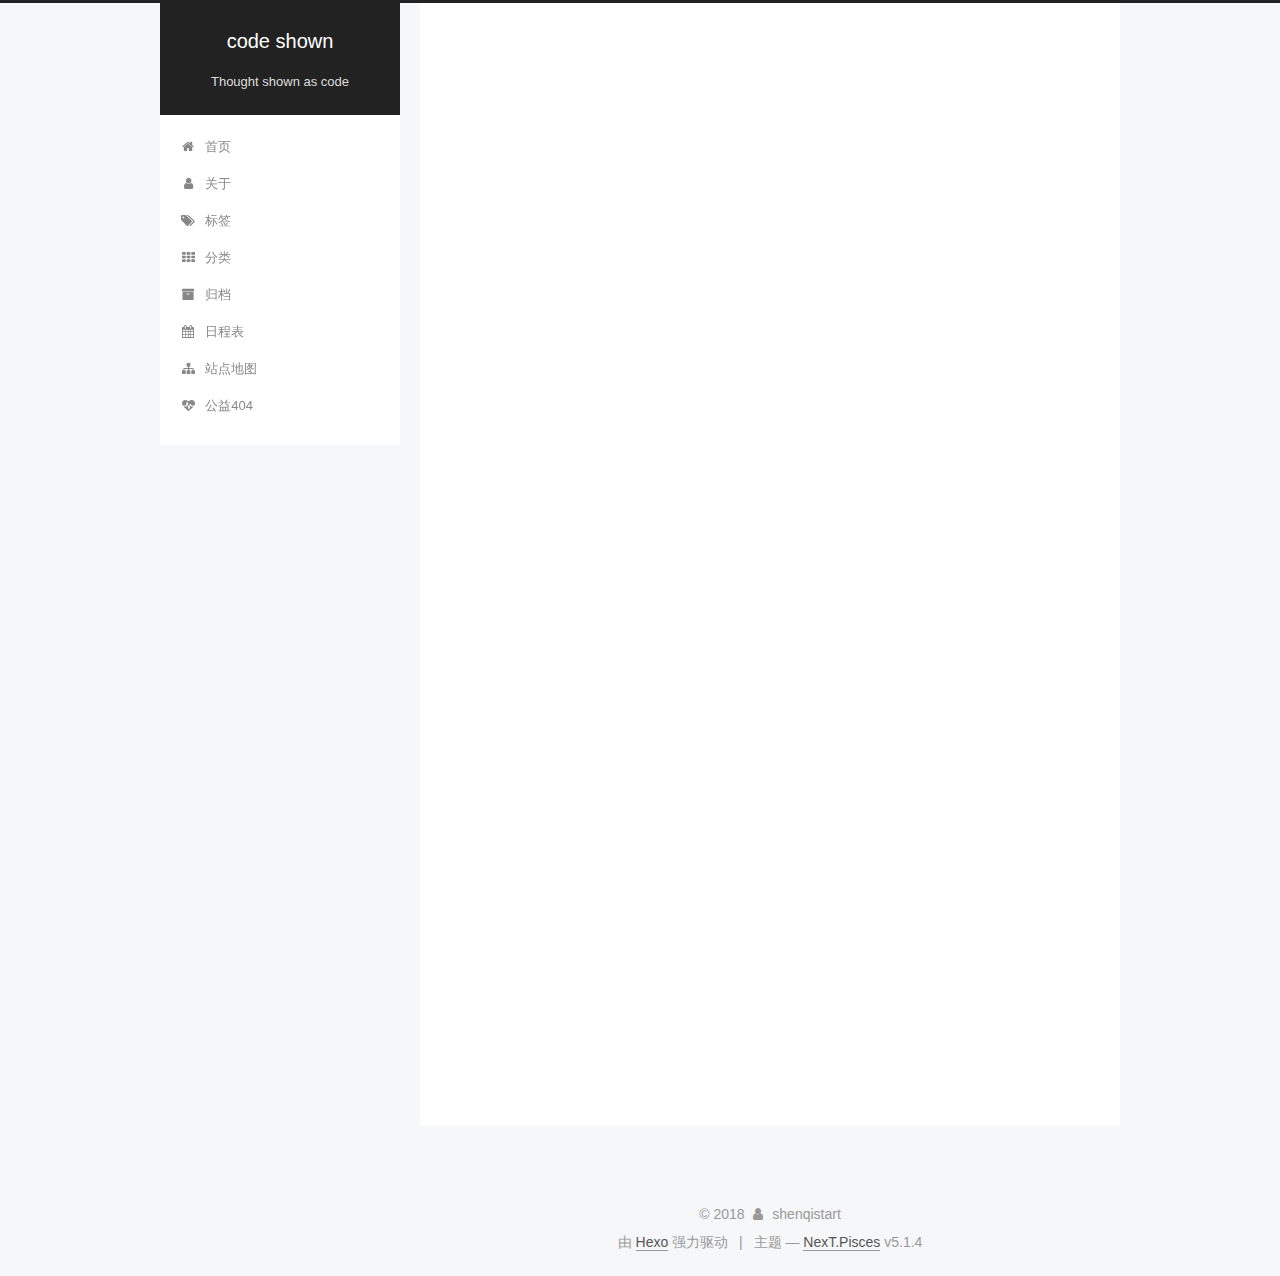
<file: 2018/09/03/hello-world/index.html>
<!DOCTYPE html>



  


<html class="theme-next pisces use-motion" lang="zh-Hans">
<head>
  <meta charset="UTF-8"/>
<meta http-equiv="X-UA-Compatible" content="IE=edge" />
<meta name="viewport" content="width=device-width, initial-scale=1, maximum-scale=1"/>
<meta name="theme-color" content="#222">









<meta http-equiv="Cache-Control" content="no-transform" />
<meta http-equiv="Cache-Control" content="no-siteapp" />
















  
  
  <link href="/lib/fancybox/source/jquery.fancybox.css?v=2.1.5" rel="stylesheet" type="text/css" />







<link href="/lib/font-awesome/css/font-awesome.min.css?v=4.6.2" rel="stylesheet" type="text/css" />

<link href="/css/main.css?v=5.1.4" rel="stylesheet" type="text/css" />


  <link rel="apple-touch-icon" sizes="180x180" href="/images/apple-touch-icon-next.png?v=5.1.4">


  <link rel="icon" type="image/png" sizes="32x32" href="/images/favicon-32x32-next.png?v=5.1.4">


  <link rel="icon" type="image/png" sizes="16x16" href="/images/favicon-16x16-next.png?v=5.1.4">


  <link rel="mask-icon" href="/images/logo.svg?v=5.1.4" color="#222">





  <meta name="keywords" content="Hexo, NexT" />





  <link rel="alternate" href="/atom.xml" title="code shown" type="application/atom+xml" />






<meta name="description" content="Welcome to Hexo! This is your very first post. Check documentation for more info. If you get any problems when using Hexo, you can find the answer in troubleshooting or you can ask me on GitHub. Quick">
<meta property="og:type" content="article">
<meta property="og:title" content="Hello World">
<meta property="og:url" content="https://shenqistart.github.io/2018/09/03/hello-world/index.html">
<meta property="og:site_name" content="code shown">
<meta property="og:description" content="Welcome to Hexo! This is your very first post. Check documentation for more info. If you get any problems when using Hexo, you can find the answer in troubleshooting or you can ask me on GitHub. Quick">
<meta property="og:locale" content="zh-Hans">
<meta property="og:updated_time" content="2018-09-03T08:36:21.186Z">
<meta name="twitter:card" content="summary">
<meta name="twitter:title" content="Hello World">
<meta name="twitter:description" content="Welcome to Hexo! This is your very first post. Check documentation for more info. If you get any problems when using Hexo, you can find the answer in troubleshooting or you can ask me on GitHub. Quick">



<script type="text/javascript" id="hexo.configurations">
  var NexT = window.NexT || {};
  var CONFIG = {
    root: '/',
    scheme: 'Pisces',
    version: '5.1.4',
    sidebar: {"position":"left","display":"post","offset":12,"b2t":true,"scrollpercent":true,"onmobile":false},
    fancybox: true,
    tabs: true,
    motion: {"enable":true,"async":false,"transition":{"post_block":"fadeIn","post_header":"slideDownIn","post_body":"slideDownIn","coll_header":"slideLeftIn","sidebar":"slideUpIn"}},
    duoshuo: {
      userId: '0',
      author: 'shenqiStart'
    },
    algolia: {
      applicationID: '',
      apiKey: '',
      indexName: '',
      hits: {"per_page":10},
      labels: {"input_placeholder":"Search for Posts","hits_empty":"We didn't find any results for the search: ${query}","hits_stats":"${hits} results found in ${time} ms"}
    }
  };
</script>



  <link rel="canonical" href="https://shenqistart.github.io/2018/09/03/hello-world/"/>





  <title>Hello World | code shown</title>
  








</head>

<body itemscope itemtype="http://schema.org/WebPage" lang="zh-Hans">

  
  
    
  

  <div class="container sidebar-position-left page-post-detail">
    <div class="headband"></div>

    <header id="header" class="header" itemscope itemtype="http://schema.org/WPHeader">
      <div class="header-inner"><div class="site-brand-wrapper">
  <div class="site-meta ">
    

    <div class="custom-logo-site-title">
      <a href="/"  class="brand" rel="start">
        <span class="logo-line-before"><i></i></span>
        <span class="site-title">code shown</span>
        <span class="logo-line-after"><i></i></span>
      </a>
    </div>
      
        <p class="site-subtitle">Thought shown as code</p>
      
  </div>

  <div class="site-nav-toggle">
    <button>
      <span class="btn-bar"></span>
      <span class="btn-bar"></span>
      <span class="btn-bar"></span>
    </button>
  </div>
</div>

<nav class="site-nav">
  

  
    <ul id="menu" class="menu">
      
        
        <li class="menu-item menu-item-home">
          <a href="/" rel="section">
            
              <i class="menu-item-icon fa fa-fw fa-home"></i> <br />
            
            首页
          </a>
        </li>
      
        
        <li class="menu-item menu-item-about">
          <a href="/about/" rel="section">
            
              <i class="menu-item-icon fa fa-fw fa-user"></i> <br />
            
            关于
          </a>
        </li>
      
        
        <li class="menu-item menu-item-tags">
          <a href="/tags/" rel="section">
            
              <i class="menu-item-icon fa fa-fw fa-tags"></i> <br />
            
            标签
          </a>
        </li>
      
        
        <li class="menu-item menu-item-categories">
          <a href="/categories/" rel="section">
            
              <i class="menu-item-icon fa fa-fw fa-th"></i> <br />
            
            分类
          </a>
        </li>
      
        
        <li class="menu-item menu-item-archives">
          <a href="/archives/" rel="section">
            
              <i class="menu-item-icon fa fa-fw fa-archive"></i> <br />
            
            归档
          </a>
        </li>
      
        
        <li class="menu-item menu-item-schedule">
          <a href="/schedule/" rel="section">
            
              <i class="menu-item-icon fa fa-fw fa-calendar"></i> <br />
            
            日程表
          </a>
        </li>
      
        
        <li class="menu-item menu-item-sitemap">
          <a href="/sitemap.xml" rel="section">
            
              <i class="menu-item-icon fa fa-fw fa-sitemap"></i> <br />
            
            站点地图
          </a>
        </li>
      
        
        <li class="menu-item menu-item-commonweal">
          <a href="/404/" rel="section">
            
              <i class="menu-item-icon fa fa-fw fa-heartbeat"></i> <br />
            
            公益404
          </a>
        </li>
      

      
    </ul>
  

  
</nav>



 </div>
    </header>

    <main id="main" class="main">
      <div class="main-inner">
        <div class="content-wrap">
          <div id="content" class="content">
            

  <div id="posts" class="posts-expand">
    

  

  
  
  

  <article class="post post-type-normal" itemscope itemtype="http://schema.org/Article">
  
  
  
  <div class="post-block">
    <link itemprop="mainEntityOfPage" href="https://shenqistart.github.io/2018/09/03/hello-world/">

    <span hidden itemprop="author" itemscope itemtype="http://schema.org/Person">
      <meta itemprop="name" content="shenqistart">
      <meta itemprop="description" content="">
      <meta itemprop="image" content="/images/avatar.png">
    </span>

    <span hidden itemprop="publisher" itemscope itemtype="http://schema.org/Organization">
      <meta itemprop="name" content="code shown">
    </span>

    
      <header class="post-header">

        
        
          <h1 class="post-title" itemprop="name headline">Hello World</h1>
        

        <div class="post-meta">
          <span class="post-time">
            
              <span class="post-meta-item-icon">
                <i class="fa fa-calendar-o"></i>
              </span>
              
                <span class="post-meta-item-text">发表于</span>
              
              <time title="创建于" itemprop="dateCreated datePublished" datetime="2018-09-03T16:36:21+08:00">
                2018-09-03
              </time>
            

            

            
          </span>

          

          
            
          

          
          

          

          

          

        </div>
      </header>
    

    
    
    
    <div class="post-body" itemprop="articleBody">

      
      

      
        <p>Welcome to <a href="https://hexo.io/" target="_blank" rel="noopener">Hexo</a>! This is your very first post. Check <a href="https://hexo.io/docs/" target="_blank" rel="noopener">documentation</a> for more info. If you get any problems when using Hexo, you can find the answer in <a href="https://hexo.io/docs/troubleshooting.html" target="_blank" rel="noopener">troubleshooting</a> or you can ask me on <a href="https://github.com/hexojs/hexo/issues" target="_blank" rel="noopener">GitHub</a>.</p>
<h2 id="Quick-Start"><a href="#Quick-Start" class="headerlink" title="Quick Start"></a>Quick Start</h2><h3 id="Create-a-new-post"><a href="#Create-a-new-post" class="headerlink" title="Create a new post"></a>Create a new post</h3><figure class="highlight bash"><table><tr><td class="gutter"><pre><span class="line">1</span><br></pre></td><td class="code"><pre><span class="line">$ hexo new <span class="string">"My New Post"</span></span><br></pre></td></tr></table></figure>
<p>More info: <a href="https://hexo.io/docs/writing.html" target="_blank" rel="noopener">Writing</a></p>
<h3 id="Run-server"><a href="#Run-server" class="headerlink" title="Run server"></a>Run server</h3><figure class="highlight bash"><table><tr><td class="gutter"><pre><span class="line">1</span><br></pre></td><td class="code"><pre><span class="line">$ hexo server</span><br></pre></td></tr></table></figure>
<p>More info: <a href="https://hexo.io/docs/server.html" target="_blank" rel="noopener">Server</a></p>
<h3 id="Generate-static-files"><a href="#Generate-static-files" class="headerlink" title="Generate static files"></a>Generate static files</h3><figure class="highlight bash"><table><tr><td class="gutter"><pre><span class="line">1</span><br></pre></td><td class="code"><pre><span class="line">$ hexo generate</span><br></pre></td></tr></table></figure>
<p>More info: <a href="https://hexo.io/docs/generating.html" target="_blank" rel="noopener">Generating</a></p>
<h3 id="Deploy-to-remote-sites"><a href="#Deploy-to-remote-sites" class="headerlink" title="Deploy to remote sites"></a>Deploy to remote sites</h3><figure class="highlight bash"><table><tr><td class="gutter"><pre><span class="line">1</span><br></pre></td><td class="code"><pre><span class="line">$ hexo deploy</span><br></pre></td></tr></table></figure>
<p>More info: <a href="https://hexo.io/docs/deployment.html" target="_blank" rel="noopener">Deployment</a></p>

      
    </div>
    
    
    

    

    

    

    <footer class="post-footer">
      

      
      
      

      
        <div class="post-nav">
          <div class="post-nav-next post-nav-item">
            
          </div>

          <span class="post-nav-divider"></span>

          <div class="post-nav-prev post-nav-item">
            
              <a href="/2018/09/03/掌握一门技术/" rel="prev" title="掌握一门技术">
                掌握一门技术 <i class="fa fa-chevron-right"></i>
              </a>
            
          </div>
        </div>
      

      
      
    </footer>
  </div>
  
  
  
  </article>



    <div class="post-spread">
      
    </div>
  </div>


          </div>
          


          

  



        </div>
        
          
  
  <div class="sidebar-toggle">
    <div class="sidebar-toggle-line-wrap">
      <span class="sidebar-toggle-line sidebar-toggle-line-first"></span>
      <span class="sidebar-toggle-line sidebar-toggle-line-middle"></span>
      <span class="sidebar-toggle-line sidebar-toggle-line-last"></span>
    </div>
  </div>

  <aside id="sidebar" class="sidebar">
    
    <div class="sidebar-inner">

      

      
        <ul class="sidebar-nav motion-element">
          <li class="sidebar-nav-toc sidebar-nav-active" data-target="post-toc-wrap">
            文章目录
          </li>
          <li class="sidebar-nav-overview" data-target="site-overview-wrap">
            站点概览
          </li>
        </ul>
      

      <section class="site-overview-wrap sidebar-panel">
        <div class="site-overview">
          <div class="site-author motion-element" itemprop="author" itemscope itemtype="http://schema.org/Person">
            
              <img class="site-author-image" itemprop="image"
                src="/images/avatar.png"
                alt="shenqistart" />
            
              <p class="site-author-name" itemprop="name">shenqistart</p>
              <p class="site-description motion-element" itemprop="description"></p>
          </div>

          <nav class="site-state motion-element">

            
              <div class="site-state-item site-state-posts">
              
                <a href="/archives/">
              
                  <span class="site-state-item-count">3</span>
                  <span class="site-state-item-name">日志</span>
                </a>
              </div>
            

            

            

          </nav>

          
            <div class="feed-link motion-element">
              <a href="/atom.xml" rel="alternate">
                <i class="fa fa-rss"></i>
                RSS
              </a>
            </div>
          

          
            <div class="links-of-author motion-element">
                
                  <span class="links-of-author-item">
                    <a href="https://github.com/shenqistart" target="_blank" title="GitHub">
                      
                        <i class="fa fa-fw fa-github"></i>GitHub</a>
                  </span>
                
            </div>
          

          
          

          
          
            <div class="links-of-blogroll motion-element links-of-blogroll-block">
              <div class="links-of-blogroll-title">
                <i class="fa  fa-fw fa-link"></i>
                友情链接
              </div>
              <ul class="links-of-blogroll-list">
                
                  <li class="links-of-blogroll-item">
                    <a href="http://www.google.com/" title="google" target="_blank">google</a>
                  </li>
                
              </ul>
            </div>
          

          

        </div>
      </section>

      
      <!--noindex-->
        <section class="post-toc-wrap motion-element sidebar-panel sidebar-panel-active">
          <div class="post-toc">

            
              
            

            
              <div class="post-toc-content"><ol class="nav"><li class="nav-item nav-level-2"><a class="nav-link" href="#Quick-Start"><span class="nav-number">1.</span> <span class="nav-text">Quick Start</span></a><ol class="nav-child"><li class="nav-item nav-level-3"><a class="nav-link" href="#Create-a-new-post"><span class="nav-number">1.1.</span> <span class="nav-text">Create a new post</span></a></li><li class="nav-item nav-level-3"><a class="nav-link" href="#Run-server"><span class="nav-number">1.2.</span> <span class="nav-text">Run server</span></a></li><li class="nav-item nav-level-3"><a class="nav-link" href="#Generate-static-files"><span class="nav-number">1.3.</span> <span class="nav-text">Generate static files</span></a></li><li class="nav-item nav-level-3"><a class="nav-link" href="#Deploy-to-remote-sites"><span class="nav-number">1.4.</span> <span class="nav-text">Deploy to remote sites</span></a></li></ol></li></ol></div>
            

          </div>
        </section>
      <!--/noindex-->
      

      
        <div class="back-to-top">
          <i class="fa fa-arrow-up"></i>
          
            <span id="scrollpercent"><span>0</span>%</span>
          
        </div>
      

    </div>
  </aside>


        
      </div>
    </main>

    <footer id="footer" class="footer">
      <div class="footer-inner">
        <div class="copyright">&copy; <span itemprop="copyrightYear">2018</span>
  <span class="with-love">
    <i class="fa fa-user"></i>
  </span>
  <span class="author" itemprop="copyrightHolder">shenqistart</span>

  
</div>


  <div class="powered-by">由 <a class="theme-link" target="_blank" href="https://hexo.io">Hexo</a> 强力驱动</div>



  <span class="post-meta-divider">|</span>



  <div class="theme-info">主题 &mdash; <a class="theme-link" target="_blank" href="https://github.com/iissnan/hexo-theme-next">NexT.Pisces</a> v5.1.4</div>




        







        
      </div>
    </footer>

    

    

  </div>

  

<script type="text/javascript">
  if (Object.prototype.toString.call(window.Promise) !== '[object Function]') {
    window.Promise = null;
  }
</script>









  












  
  
    <script type="text/javascript" src="/lib/jquery/index.js?v=2.1.3"></script>
  

  
  
    <script type="text/javascript" src="/lib/fastclick/lib/fastclick.min.js?v=1.0.6"></script>
  

  
  
    <script type="text/javascript" src="/lib/jquery_lazyload/jquery.lazyload.js?v=1.9.7"></script>
  

  
  
    <script type="text/javascript" src="/lib/velocity/velocity.min.js?v=1.2.1"></script>
  

  
  
    <script type="text/javascript" src="/lib/velocity/velocity.ui.min.js?v=1.2.1"></script>
  

  
  
    <script type="text/javascript" src="/lib/fancybox/source/jquery.fancybox.pack.js?v=2.1.5"></script>
  


  


  <script type="text/javascript" src="/js/src/utils.js?v=5.1.4"></script>

  <script type="text/javascript" src="/js/src/motion.js?v=5.1.4"></script>



  
  


  <script type="text/javascript" src="/js/src/affix.js?v=5.1.4"></script>

  <script type="text/javascript" src="/js/src/schemes/pisces.js?v=5.1.4"></script>



  
  <script type="text/javascript" src="/js/src/scrollspy.js?v=5.1.4"></script>
<script type="text/javascript" src="/js/src/post-details.js?v=5.1.4"></script>



  


  <script type="text/javascript" src="/js/src/bootstrap.js?v=5.1.4"></script>



  


  




	





  





  












  





  

  

  

  
  

  

  

  

</body>
</html>
</file>
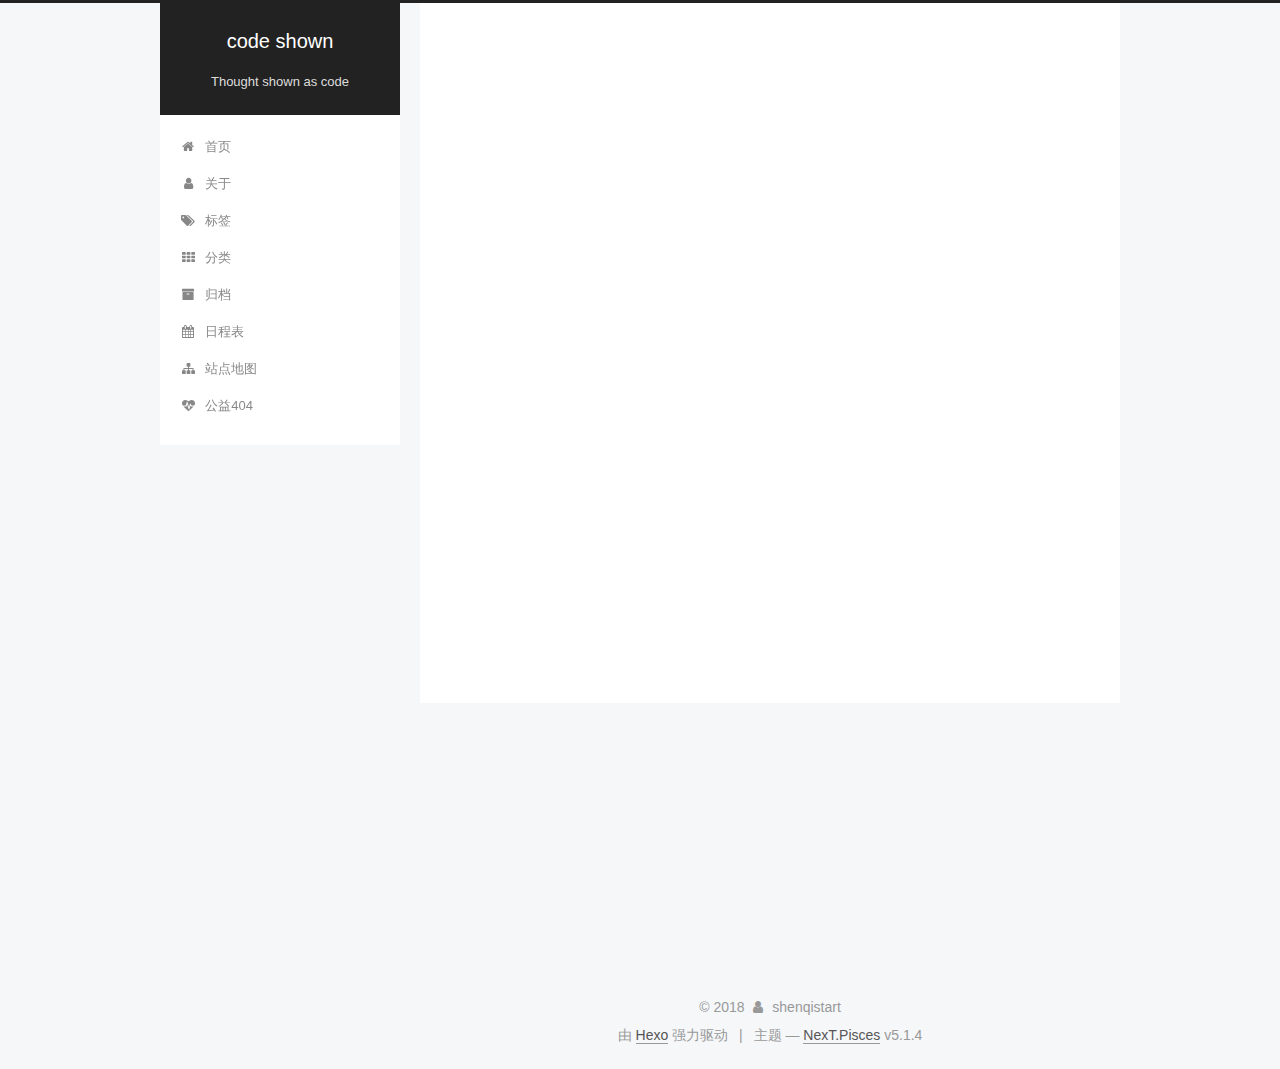
<file: 2018/09/03/掌握一门技术/index.html>
<!DOCTYPE html>



  


<html class="theme-next pisces use-motion" lang="zh-Hans">
<head>
  <meta charset="UTF-8"/>
<meta http-equiv="X-UA-Compatible" content="IE=edge" />
<meta name="viewport" content="width=device-width, initial-scale=1, maximum-scale=1"/>
<meta name="theme-color" content="#222">









<meta http-equiv="Cache-Control" content="no-transform" />
<meta http-equiv="Cache-Control" content="no-siteapp" />
















  
  
  <link href="/lib/fancybox/source/jquery.fancybox.css?v=2.1.5" rel="stylesheet" type="text/css" />







<link href="/lib/font-awesome/css/font-awesome.min.css?v=4.6.2" rel="stylesheet" type="text/css" />

<link href="/css/main.css?v=5.1.4" rel="stylesheet" type="text/css" />


  <link rel="apple-touch-icon" sizes="180x180" href="/images/apple-touch-icon-next.png?v=5.1.4">


  <link rel="icon" type="image/png" sizes="32x32" href="/images/favicon-32x32-next.png?v=5.1.4">


  <link rel="icon" type="image/png" sizes="16x16" href="/images/favicon-16x16-next.png?v=5.1.4">


  <link rel="mask-icon" href="/images/logo.svg?v=5.1.4" color="#222">





  <meta name="keywords" content="Hexo, NexT" />





  <link rel="alternate" href="/atom.xml" title="code shown" type="application/atom+xml" />






<meta property="og:type" content="article">
<meta property="og:title" content="掌握一门技术">
<meta property="og:url" content="https://shenqistart.github.io/2018/09/03/掌握一门技术/index.html">
<meta property="og:site_name" content="code shown">
<meta property="og:locale" content="zh-Hans">
<meta property="og:updated_time" content="2018-09-03T09:44:43.546Z">
<meta name="twitter:card" content="summary">
<meta name="twitter:title" content="掌握一门技术">



<script type="text/javascript" id="hexo.configurations">
  var NexT = window.NexT || {};
  var CONFIG = {
    root: '/',
    scheme: 'Pisces',
    version: '5.1.4',
    sidebar: {"position":"left","display":"post","offset":12,"b2t":true,"scrollpercent":true,"onmobile":false},
    fancybox: true,
    tabs: true,
    motion: {"enable":true,"async":false,"transition":{"post_block":"fadeIn","post_header":"slideDownIn","post_body":"slideDownIn","coll_header":"slideLeftIn","sidebar":"slideUpIn"}},
    duoshuo: {
      userId: '0',
      author: 'shenqiStart'
    },
    algolia: {
      applicationID: '',
      apiKey: '',
      indexName: '',
      hits: {"per_page":10},
      labels: {"input_placeholder":"Search for Posts","hits_empty":"We didn't find any results for the search: ${query}","hits_stats":"${hits} results found in ${time} ms"}
    }
  };
</script>



  <link rel="canonical" href="https://shenqistart.github.io/2018/09/03/掌握一门技术/"/>





  <title>掌握一门技术 | code shown</title>
  








</head>

<body itemscope itemtype="http://schema.org/WebPage" lang="zh-Hans">

  
  
    
  

  <div class="container sidebar-position-left page-post-detail">
    <div class="headband"></div>

    <header id="header" class="header" itemscope itemtype="http://schema.org/WPHeader">
      <div class="header-inner"><div class="site-brand-wrapper">
  <div class="site-meta ">
    

    <div class="custom-logo-site-title">
      <a href="/"  class="brand" rel="start">
        <span class="logo-line-before"><i></i></span>
        <span class="site-title">code shown</span>
        <span class="logo-line-after"><i></i></span>
      </a>
    </div>
      
        <p class="site-subtitle">Thought shown as code</p>
      
  </div>

  <div class="site-nav-toggle">
    <button>
      <span class="btn-bar"></span>
      <span class="btn-bar"></span>
      <span class="btn-bar"></span>
    </button>
  </div>
</div>

<nav class="site-nav">
  

  
    <ul id="menu" class="menu">
      
        
        <li class="menu-item menu-item-home">
          <a href="/" rel="section">
            
              <i class="menu-item-icon fa fa-fw fa-home"></i> <br />
            
            首页
          </a>
        </li>
      
        
        <li class="menu-item menu-item-about">
          <a href="/about/" rel="section">
            
              <i class="menu-item-icon fa fa-fw fa-user"></i> <br />
            
            关于
          </a>
        </li>
      
        
        <li class="menu-item menu-item-tags">
          <a href="/tags/" rel="section">
            
              <i class="menu-item-icon fa fa-fw fa-tags"></i> <br />
            
            标签
          </a>
        </li>
      
        
        <li class="menu-item menu-item-categories">
          <a href="/categories/" rel="section">
            
              <i class="menu-item-icon fa fa-fw fa-th"></i> <br />
            
            分类
          </a>
        </li>
      
        
        <li class="menu-item menu-item-archives">
          <a href="/archives/" rel="section">
            
              <i class="menu-item-icon fa fa-fw fa-archive"></i> <br />
            
            归档
          </a>
        </li>
      
        
        <li class="menu-item menu-item-schedule">
          <a href="/schedule/" rel="section">
            
              <i class="menu-item-icon fa fa-fw fa-calendar"></i> <br />
            
            日程表
          </a>
        </li>
      
        
        <li class="menu-item menu-item-sitemap">
          <a href="/sitemap.xml" rel="section">
            
              <i class="menu-item-icon fa fa-fw fa-sitemap"></i> <br />
            
            站点地图
          </a>
        </li>
      
        
        <li class="menu-item menu-item-commonweal">
          <a href="/404/" rel="section">
            
              <i class="menu-item-icon fa fa-fw fa-heartbeat"></i> <br />
            
            公益404
          </a>
        </li>
      

      
    </ul>
  

  
</nav>



 </div>
    </header>

    <main id="main" class="main">
      <div class="main-inner">
        <div class="content-wrap">
          <div id="content" class="content">
            

  <div id="posts" class="posts-expand">
    

  

  
  
  

  <article class="post post-type-normal" itemscope itemtype="http://schema.org/Article">
  
  
  
  <div class="post-block">
    <link itemprop="mainEntityOfPage" href="https://shenqistart.github.io/2018/09/03/掌握一门技术/">

    <span hidden itemprop="author" itemscope itemtype="http://schema.org/Person">
      <meta itemprop="name" content="shenqistart">
      <meta itemprop="description" content="">
      <meta itemprop="image" content="/images/avatar.png">
    </span>

    <span hidden itemprop="publisher" itemscope itemtype="http://schema.org/Organization">
      <meta itemprop="name" content="code shown">
    </span>

    
      <header class="post-header">

        
        
          <h1 class="post-title" itemprop="name headline">掌握一门技术</h1>
        

        <div class="post-meta">
          <span class="post-time">
            
              <span class="post-meta-item-icon">
                <i class="fa fa-calendar-o"></i>
              </span>
              
                <span class="post-meta-item-text">发表于</span>
              
              <time title="创建于" itemprop="dateCreated datePublished" datetime="2018-09-03T17:44:43+08:00">
                2018-09-03
              </time>
            

            

            
          </span>

          

          
            
          

          
          

          

          

          

        </div>
      </header>
    

    
    
    
    <div class="post-body" itemprop="articleBody">

      
      

      
        
      
    </div>
    
    
    

    

    

    

    <footer class="post-footer">
      

      
      
      

      
        <div class="post-nav">
          <div class="post-nav-next post-nav-item">
            
              <a href="/2018/09/03/hello-world/" rel="next" title="Hello World">
                <i class="fa fa-chevron-left"></i> Hello World
              </a>
            
          </div>

          <span class="post-nav-divider"></span>

          <div class="post-nav-prev post-nav-item">
            
              <a href="/2018/09/03/简易redux教学/" rel="prev" title="简易redux教学">
                简易redux教学 <i class="fa fa-chevron-right"></i>
              </a>
            
          </div>
        </div>
      

      
      
    </footer>
  </div>
  
  
  
  </article>



    <div class="post-spread">
      
    </div>
  </div>


          </div>
          


          

  



        </div>
        
          
  
  <div class="sidebar-toggle">
    <div class="sidebar-toggle-line-wrap">
      <span class="sidebar-toggle-line sidebar-toggle-line-first"></span>
      <span class="sidebar-toggle-line sidebar-toggle-line-middle"></span>
      <span class="sidebar-toggle-line sidebar-toggle-line-last"></span>
    </div>
  </div>

  <aside id="sidebar" class="sidebar">
    
    <div class="sidebar-inner">

      

      

      <section class="site-overview-wrap sidebar-panel sidebar-panel-active">
        <div class="site-overview">
          <div class="site-author motion-element" itemprop="author" itemscope itemtype="http://schema.org/Person">
            
              <img class="site-author-image" itemprop="image"
                src="/images/avatar.png"
                alt="shenqistart" />
            
              <p class="site-author-name" itemprop="name">shenqistart</p>
              <p class="site-description motion-element" itemprop="description"></p>
          </div>

          <nav class="site-state motion-element">

            
              <div class="site-state-item site-state-posts">
              
                <a href="/archives/">
              
                  <span class="site-state-item-count">3</span>
                  <span class="site-state-item-name">日志</span>
                </a>
              </div>
            

            

            

          </nav>

          
            <div class="feed-link motion-element">
              <a href="/atom.xml" rel="alternate">
                <i class="fa fa-rss"></i>
                RSS
              </a>
            </div>
          

          
            <div class="links-of-author motion-element">
                
                  <span class="links-of-author-item">
                    <a href="https://github.com/shenqistart" target="_blank" title="GitHub">
                      
                        <i class="fa fa-fw fa-github"></i>GitHub</a>
                  </span>
                
            </div>
          

          
          

          
          
            <div class="links-of-blogroll motion-element links-of-blogroll-block">
              <div class="links-of-blogroll-title">
                <i class="fa  fa-fw fa-link"></i>
                友情链接
              </div>
              <ul class="links-of-blogroll-list">
                
                  <li class="links-of-blogroll-item">
                    <a href="http://www.google.com/" title="google" target="_blank">google</a>
                  </li>
                
              </ul>
            </div>
          

          

        </div>
      </section>

      

      
        <div class="back-to-top">
          <i class="fa fa-arrow-up"></i>
          
            <span id="scrollpercent"><span>0</span>%</span>
          
        </div>
      

    </div>
  </aside>


        
      </div>
    </main>

    <footer id="footer" class="footer">
      <div class="footer-inner">
        <div class="copyright">&copy; <span itemprop="copyrightYear">2018</span>
  <span class="with-love">
    <i class="fa fa-user"></i>
  </span>
  <span class="author" itemprop="copyrightHolder">shenqistart</span>

  
</div>


  <div class="powered-by">由 <a class="theme-link" target="_blank" href="https://hexo.io">Hexo</a> 强力驱动</div>



  <span class="post-meta-divider">|</span>



  <div class="theme-info">主题 &mdash; <a class="theme-link" target="_blank" href="https://github.com/iissnan/hexo-theme-next">NexT.Pisces</a> v5.1.4</div>




        







        
      </div>
    </footer>

    

    

  </div>

  

<script type="text/javascript">
  if (Object.prototype.toString.call(window.Promise) !== '[object Function]') {
    window.Promise = null;
  }
</script>









  












  
  
    <script type="text/javascript" src="/lib/jquery/index.js?v=2.1.3"></script>
  

  
  
    <script type="text/javascript" src="/lib/fastclick/lib/fastclick.min.js?v=1.0.6"></script>
  

  
  
    <script type="text/javascript" src="/lib/jquery_lazyload/jquery.lazyload.js?v=1.9.7"></script>
  

  
  
    <script type="text/javascript" src="/lib/velocity/velocity.min.js?v=1.2.1"></script>
  

  
  
    <script type="text/javascript" src="/lib/velocity/velocity.ui.min.js?v=1.2.1"></script>
  

  
  
    <script type="text/javascript" src="/lib/fancybox/source/jquery.fancybox.pack.js?v=2.1.5"></script>
  


  


  <script type="text/javascript" src="/js/src/utils.js?v=5.1.4"></script>

  <script type="text/javascript" src="/js/src/motion.js?v=5.1.4"></script>



  
  


  <script type="text/javascript" src="/js/src/affix.js?v=5.1.4"></script>

  <script type="text/javascript" src="/js/src/schemes/pisces.js?v=5.1.4"></script>



  
  <script type="text/javascript" src="/js/src/scrollspy.js?v=5.1.4"></script>
<script type="text/javascript" src="/js/src/post-details.js?v=5.1.4"></script>



  


  <script type="text/javascript" src="/js/src/bootstrap.js?v=5.1.4"></script>



  


  




	





  





  












  





  

  

  

  
  

  

  

  

</body>
</html>
</file>
<file: css/main.css>
/* normalize.css v3.0.2 | MIT License | git.io/normalize */
html {
  font-family: sans-serif; /* 1 */
  -ms-text-size-adjust: 100%; /* 2 */
  -webkit-text-size-adjust: 100%; /* 2 */
}
body {
  margin: 0;
}
article,
aside,
details,
figcaption,
figure,
footer,
header,
hgroup,
main,
menu,
nav,
section,
summary {
  display: block;
}
audio,
canvas,
progress,
video {
  display: inline-block; /* 1 */
  vertical-align: baseline; /* 2 */
}
audio:not([controls]) {
  display: none;
  height: 0;
}
[hidden],
template {
  display: none;
}
a {
  background-color: transparent;
}
a:active,
a:hover {
  outline: 0;
}
abbr[title] {
  border-bottom: 1px dotted;
}
b,
strong {
  font-weight: bold;
}
dfn {
  font-style: italic;
}
h1 {
  font-size: 2em;
  margin: 0.67em 0;
}
mark {
  background: #ff0;
  color: #000;
}
small {
  font-size: 80%;
}
sub,
sup {
  font-size: 75%;
  line-height: 0;
  position: relative;
  vertical-align: baseline;
}
sup {
  top: -0.5em;
}
sub {
  bottom: -0.25em;
}
img {
  border: 0;
}
svg:not(:root) {
  overflow: hidden;
}
figure {
  margin: 1em 40px;
}
hr {
  -moz-box-sizing: content-box;
  box-sizing: content-box;
  height: 0;
}
pre {
  overflow: auto;
}
code,
kbd,
pre,
samp {
  font-family: monospace, monospace;
  font-size: 1em;
}
button,
input,
optgroup,
select,
textarea {
  color: inherit; /* 1 */
  font: inherit; /* 2 */
  margin: 0; /* 3 */
}
button {
  overflow: visible;
}
button,
select {
  text-transform: none;
}
button,
html input[type="button"],
input[type="reset"],
input[type="submit"] {
  -webkit-appearance: button; /* 2 */
  cursor: pointer; /* 3 */
}
button[disabled],
html input[disabled] {
  cursor: default;
}
button::-moz-focus-inner,
input::-moz-focus-inner {
  border: 0;
  padding: 0;
}
input {
  line-height: normal;
}
input[type="checkbox"],
input[type="radio"] {
  box-sizing: border-box; /* 1 */
  padding: 0; /* 2 */
}
input[type="number"]::-webkit-inner-spin-button,
input[type="number"]::-webkit-outer-spin-button {
  height: auto;
}
input[type="search"] {
  -webkit-appearance: textfield; /* 1 */
  -moz-box-sizing: content-box;
  -webkit-box-sizing: content-box; /* 2 */
  box-sizing: content-box;
}
input[type="search"]::-webkit-search-cancel-button,
input[type="search"]::-webkit-search-decoration {
  -webkit-appearance: none;
}
fieldset {
  border: 1px solid #c0c0c0;
  margin: 0 2px;
  padding: 0.35em 0.625em 0.75em;
}
legend {
  border: 0; /* 1 */
  padding: 0; /* 2 */
}
textarea {
  overflow: auto;
}
optgroup {
  font-weight: bold;
}
table {
  border-collapse: collapse;
  border-spacing: 0;
}
td,
th {
  padding: 0;
}
::selection {
  background: #262a30;
  color: #fff;
}
body {
  position: relative;
  font-family: 'Lato', "PingFang SC", "Microsoft YaHei", sans-serif;
  font-size: 14px;
  line-height: 2;
  color: #555;
  background: #f5f7f9;
}
@media (max-width: 767px) {
  body {
    padding-right: 0 !important;
  }
}
@media (min-width: 768px) and (max-width: 991px) {
  body {
    padding-right: 0 !important;
  }
}
@media (min-width: 1600px) {
  body {
    font-size: 16px;
  }
}
h1,
h2,
h3,
h4,
h5,
h6 {
  margin: 0;
  padding: 0;
  font-weight: bold;
  line-height: 1.5;
  font-family: 'Lato', "PingFang SC", "Microsoft YaHei", sans-serif;
}
h2,
h3,
h4,
h5,
h6 {
  margin: 20px 0 15px;
}
h1 {
  font-size: 22px;
}
@media (max-width: 767px) {
  h1 {
    font-size: 18px;
  }
}
h2 {
  font-size: 20px;
}
@media (max-width: 767px) {
  h2 {
    font-size: 16px;
  }
}
h3 {
  font-size: 18px;
}
@media (max-width: 767px) {
  h3 {
    font-size: 14px;
  }
}
h4 {
  font-size: 16px;
}
@media (max-width: 767px) {
  h4 {
    font-size: 12px;
  }
}
h5 {
  font-size: 14px;
}
@media (max-width: 767px) {
  h5 {
    font-size: 10px;
  }
}
h6 {
  font-size: 12px;
}
@media (max-width: 767px) {
  h6 {
    font-size: 8px;
  }
}
p {
  margin: 0 0 20px 0;
}
a {
  color: #555;
  text-decoration: none;
  outline: none;
  border-bottom: 1px solid #999;
  word-wrap: break-word;
}
a:hover {
  color: #222;
  border-bottom-color: #222;
}
blockquote {
  margin: 0;
  padding: 0;
}
img {
  display: block;
  margin: auto;
  max-width: 100%;
  height: auto;
}
hr {
  margin: 40px 0;
  height: 3px;
  border: none;
  background-color: #ddd;
  background-image: repeating-linear-gradient(-45deg, #fff, #fff 4px, transparent 4px, transparent 8px);
}
blockquote {
  padding: 0 15px;
  color: #666;
  border-left: 4px solid #ddd;
}
blockquote cite::before {
  content: "-";
  padding: 0 5px;
}
dt {
  font-weight: 700;
}
dd {
  margin: 0;
  padding: 0;
}
kbd {
  border: 1px solid #ccc;
  border-radius: 0.2em;
  box-shadow: 0.1em 0.1em 0.2em rgba(0,0,0,0.1);
  background-color: #f9f9f9;
  font-family: inherit;
  background-image: -webkit-linear-gradient(top, #eee, #fff, #eee);
  padding: 0.1em 0.3em;
  white-space: nowrap;
}
.text-left {
  text-align: left;
}
.text-center {
  text-align: center;
}
.text-right {
  text-align: right;
}
.text-justify {
  text-align: justify;
}
.text-nowrap {
  white-space: nowrap;
}
.text-lowercase {
  text-transform: lowercase;
}
.text-uppercase {
  text-transform: uppercase;
}
.text-capitalize {
  text-transform: capitalize;
}
.center-block {
  display: block;
  margin-left: auto;
  margin-right: auto;
}
.clearfix:before,
.clearfix:after {
  content: " ";
  display: table;
}
.clearfix:after {
  clear: both;
}
.pullquote {
  width: 45%;
}
.pullquote.left {
  float: left;
  margin-left: 5px;
  margin-right: 10px;
}
.pullquote.right {
  float: right;
  margin-left: 10px;
  margin-right: 5px;
}
.affix.affix.affix {
  position: fixed;
}
.translation {
  margin-top: -20px;
  font-size: 14px;
  color: #999;
}
.scrollbar-measure {
  width: 100px;
  height: 100px;
  overflow: scroll;
  position: absolute;
  top: -9999px;
}
.use-motion .motion-element {
  opacity: 0;
}
table {
  margin: 20px 0;
  width: 100%;
  border-collapse: collapse;
  border-spacing: 0;
  border: 1px solid #ddd;
  font-size: 14px;
  table-layout: fixed;
  word-wrap: break-all;
}
table>tbody>tr:nth-of-type(odd) {
  background-color: #f9f9f9;
}
table>tbody>tr:hover {
  background-color: #f5f5f5;
}
caption,
th,
td {
  padding: 8px;
  text-align: left;
  vertical-align: middle;
  font-weight: normal;
}
th,
td {
  border-bottom: 3px solid #ddd;
  border-right: 1px solid #eee;
}
th {
  padding-bottom: 10px;
  font-weight: 700;
}
td {
  border-bottom-width: 1px;
}
html,
body {
  height: 100%;
}
.container {
  position: relative;
  min-height: 100%;
}
.header-inner {
  margin: 0 auto;
  padding: 100px 0 70px;
  width: 700px;
}
@media (min-width: 1600px) {
  .container .header-inner {
    width: 900px;
  }
}
.main {
  padding-bottom: 150px;
}
.main-inner {
  margin: 0 auto;
  width: 700px;
}
@media (min-width: 1600px) {
  .container .main-inner {
    width: 900px;
  }
}
.footer {
  position: absolute;
  left: 0;
  bottom: 0;
  width: 100%;
  min-height: 50px;
}
.footer-inner {
  box-sizing: border-box;
  margin: 20px auto;
  width: 700px;
}
@media (min-width: 1600px) {
  .container .footer-inner {
    width: 900px;
  }
}
pre,
.highlight {
  overflow: auto;
  margin: 20px 0;
  padding: 0;
  font-size: 13px;
  color: #4d4d4c;
  background: #f7f7f7;
  line-height: 1.6;
}
pre,
code {
  font-family: consolas, Menlo, "PingFang SC", "Microsoft YaHei", monospace;
}
code {
  padding: 2px 4px;
  word-wrap: break-word;
  color: #555;
  background: #eee;
  border-radius: 3px;
  font-size: 13px;
}
pre {
  padding: 10px;
}
pre code {
  padding: 0;
  color: #4d4d4c;
  background: none;
  text-shadow: none;
}
.highlight {
  border-radius: 1px;
}
.highlight pre {
  border: none;
  margin: 0;
  padding: 10px 0;
}
.highlight table {
  margin: 0;
  width: auto;
  border: none;
}
.highlight td {
  border: none;
  padding: 0;
}
.highlight figcaption {
  font-size: 1em;
  color: #4d4d4c;
  line-height: 1em;
  margin-bottom: 1em;
}
.highlight figcaption:before,
.highlight figcaption:after {
  content: " ";
  display: table;
}
.highlight figcaption:after {
  clear: both;
}
.highlight figcaption a {
  float: right;
  color: #4d4d4c;
}
.highlight figcaption a:hover {
  border-bottom-color: #4d4d4c;
}
.highlight .gutter pre {
  padding-left: 10px;
  padding-right: 10px;
  color: #869194;
  text-align: right;
  background-color: #eff2f3;
}
.highlight .code pre {
  width: 100%;
  padding-left: 10px;
  padding-right: 10px;
  background-color: #f7f7f7;
}
.highlight .line {
  height: 20px;
}
.gutter {
  -webkit-user-select: none;
  -moz-user-select: none;
  -ms-user-select: none;
  user-select: none;
}
.gist table {
  width: auto;
}
.gist table td {
  border: none;
}
pre .deletion {
  background: #fdd;
}
pre .addition {
  background: #dfd;
}
pre .meta {
  color: #8959a8;
}
pre .comment {
  color: #8e908c;
}
pre .variable,
pre .attribute,
pre .tag,
pre .regexp,
pre .ruby .constant,
pre .xml .tag .title,
pre .xml .pi,
pre .xml .doctype,
pre .html .doctype,
pre .css .id,
pre .css .class,
pre .css .pseudo {
  color: #c82829;
}
pre .number,
pre .preprocessor,
pre .built_in,
pre .literal,
pre .params,
pre .constant,
pre .command {
  color: #f5871f;
}
pre .ruby .class .title,
pre .css .rules .attribute,
pre .string,
pre .value,
pre .inheritance,
pre .header,
pre .ruby .symbol,
pre .xml .cdata,
pre .special,
pre .number,
pre .formula {
  color: #718c00;
}
pre .title,
pre .css .hexcolor {
  color: #3e999f;
}
pre .function,
pre .python .decorator,
pre .python .title,
pre .ruby .function .title,
pre .ruby .title .keyword,
pre .perl .sub,
pre .javascript .title,
pre .coffeescript .title {
  color: #4271ae;
}
pre .keyword,
pre .javascript .function {
  color: #8959a8;
}
.full-image.full-image.full-image.full-image {
  border: none;
  max-width: 100%;
  width: auto;
  margin: 20px auto 25px;
}
@media (min-width: 992px) {
  .full-image.full-image.full-image.full-image {
    max-width: none;
    width: 118%;
    margin: 0 -9%;
  }
}
.blockquote-center,
.page-home .post-type-quote blockquote,
.page-post-detail .post-type-quote blockquote {
  position: relative;
  margin: 40px 0;
  padding: 0;
  border-left: none;
  text-align: center;
}
.blockquote-center::before,
.page-home .post-type-quote blockquote::before,
.page-post-detail .post-type-quote blockquote::before,
.blockquote-center::after,
.page-home .post-type-quote blockquote::after,
.page-post-detail .post-type-quote blockquote::after {
  position: absolute;
  content: ' ';
  display: block;
  width: 100%;
  height: 24px;
  opacity: 0.2;
  background-repeat: no-repeat;
  background-position: 0 -6px;
  background-size: 22px 22px;
}
.blockquote-center::before,
.page-home .post-type-quote blockquote::before,
.page-post-detail .post-type-quote blockquote::before {
  top: -20px;
  background-image: url("../images/quote-l.svg");
  border-top: 1px solid #ccc;
}
.blockquote-center::after,
.page-home .post-type-quote blockquote::after,
.page-post-detail .post-type-quote blockquote::after {
  bottom: -20px;
  background-image: url("../images/quote-r.svg");
  border-bottom: 1px solid #ccc;
  background-position: 100% 8px;
}
.blockquote-center p,
.page-home .post-type-quote blockquote p,
.page-post-detail .post-type-quote blockquote p,
.blockquote-center div,
.page-home .post-type-quote blockquote div,
.page-post-detail .post-type-quote blockquote div {
  text-align: center;
}
.post .post-body .group-picture img {
  box-sizing: border-box;
  padding: 0 3px;
  border: none;
}
.post .group-picture-row {
  overflow: hidden;
  margin-top: 6px;
}
.post .group-picture-row:first-child {
  margin-top: 0;
}
.post .group-picture-column {
  float: left;
}
.page-post-detail .post-body .group-picture-column {
  float: none;
  margin-top: 10px;
  width: auto !important;
}
.page-post-detail .post-body .group-picture-column img {
  margin: 0 auto;
}
.page-archive .group-picture-container {
  overflow: hidden;
}
.page-archive .group-picture-row {
  float: left;
}
.page-archive .group-picture-row:first-child {
  margin-top: 6px;
}
.page-archive .group-picture-column {
  max-width: 150px;
  max-height: 150px;
}
.post-body .note {
  position: relative;
  padding: 15px;
  margin-bottom: 20px;
  border: 1px solid #eee;
  border-left-width: 5px;
  border-radius: 3px;
}
.post-body .note h2,
.post-body .note h3,
.post-body .note h4,
.post-body .note h5,
.post-body .note h6 {
  margin-top: 0;
  margin-bottom: 0;
  border-bottom: initial;
  padding-top: 0 !important;
}
.post-body .note p:first-child,
.post-body .note ul:first-child,
.post-body .note ol:first-child,
.post-body .note table:first-child,
.post-body .note pre:first-child,
.post-body .note blockquote:first-child {
  margin-top: 0;
}
.post-body .note p:last-child,
.post-body .note ul:last-child,
.post-body .note ol:last-child,
.post-body .note table:last-child,
.post-body .note pre:last-child,
.post-body .note blockquote:last-child {
  margin-bottom: 0;
}
.post-body .note.default {
  border-left-color: #777;
}
.post-body .note.default h2,
.post-body .note.default h3,
.post-body .note.default h4,
.post-body .note.default h5,
.post-body .note.default h6 {
  color: #777;
}
.post-body .note.primary {
  border-left-color: #6f42c1;
}
.post-body .note.primary h2,
.post-body .note.primary h3,
.post-body .note.primary h4,
.post-body .note.primary h5,
.post-body .note.primary h6 {
  color: #6f42c1;
}
.post-body .note.info {
  border-left-color: #428bca;
}
.post-body .note.info h2,
.post-body .note.info h3,
.post-body .note.info h4,
.post-body .note.info h5,
.post-body .note.info h6 {
  color: #428bca;
}
.post-body .note.success {
  border-left-color: #5cb85c;
}
.post-body .note.success h2,
.post-body .note.success h3,
.post-body .note.success h4,
.post-body .note.success h5,
.post-body .note.success h6 {
  color: #5cb85c;
}
.post-body .note.warning {
  border-left-color: #f0ad4e;
}
.post-body .note.warning h2,
.post-body .note.warning h3,
.post-body .note.warning h4,
.post-body .note.warning h5,
.post-body .note.warning h6 {
  color: #f0ad4e;
}
.post-body .note.danger {
  border-left-color: #d9534f;
}
.post-body .note.danger h2,
.post-body .note.danger h3,
.post-body .note.danger h4,
.post-body .note.danger h5,
.post-body .note.danger h6 {
  color: #d9534f;
}
.post-body .label {
  display: inline;
  padding: 0 2px;
  white-space: nowrap;
}
.post-body .label.default {
  background-color: #f0f0f0;
}
.post-body .label.primary {
  background-color: #efe6f7;
}
.post-body .label.info {
  background-color: #e5f2f8;
}
.post-body .label.success {
  background-color: #e7f4e9;
}
.post-body .label.warning {
  background-color: #fcf6e1;
}
.post-body .label.danger {
  background-color: #fae8eb;
}
.post-body .tabs {
  position: relative;
  display: block;
  margin-bottom: 20px;
  padding-top: 10px;
}
.post-body .tabs ul.nav-tabs {
  margin: 0;
  padding: 0;
  display: flex;
  margin-bottom: -1px;
}
@media (max-width: 413px) {
  .post-body .tabs ul.nav-tabs {
    display: block;
    margin-bottom: 5px;
  }
}
.post-body .tabs ul.nav-tabs li.tab {
  list-style-type: none !important;
  margin: 0 0.25em 0 0;
  border-top: 3px solid transparent;
  border-left: 1px solid transparent;
  border-right: 1px solid transparent;
}
@media (max-width: 413px) {
  .post-body .tabs ul.nav-tabs li.tab {
    margin: initial;
    border-top: 1px solid transparent;
    border-left: 3px solid transparent;
    border-right: 1px solid transparent;
    border-bottom: 1px solid transparent;
  }
}
.post-body .tabs ul.nav-tabs li.tab a {
  outline: 0;
  border-bottom: initial;
  display: block;
  line-height: 1.8em;
  padding: 0.25em 0.75em;
  transition-duration: 0.2s;
  transition-timing-function: ease-out;
  transition-delay: 0s;
}
.post-body .tabs ul.nav-tabs li.tab a i {
  width: 1.285714285714286em;
}
.post-body .tabs ul.nav-tabs li.tab.active {
  border-top: 3px solid #fc6423;
  border-left: 1px solid #ddd;
  border-right: 1px solid #ddd;
  background-color: #fff;
}
@media (max-width: 413px) {
  .post-body .tabs ul.nav-tabs li.tab.active {
    border-top: 1px solid #ddd;
    border-left: 3px solid #fc6423;
    border-right: 1px solid #ddd;
    border-bottom: 1px solid #ddd;
  }
}
.post-body .tabs ul.nav-tabs li.tab.active a {
  cursor: default;
  color: #555;
}
.post-body .tabs .tab-content {
  background-color: #fff;
}
.post-body .tabs .tab-content .tab-pane {
  border: 1px solid #ddd;
  padding: 20px 20px 0 20px;
}
.post-body .tabs .tab-content .tab-pane:not(.active) {
  display: none !important;
}
.post-body .tabs .tab-content .tab-pane.active {
  display: block !important;
}
.btn {
  display: inline-block;
  padding: 0 20px;
  font-size: 14px;
  color: #555;
  background: #fff;
  border: 2px solid #555;
  text-decoration: none;
  border-radius: 2px;
  transition-property: background-color;
  transition-duration: 0.2s;
  transition-timing-function: ease-in-out;
  transition-delay: 0s;
  line-height: 2;
}
.btn:hover {
  border-color: #222;
  color: #fff;
  background: #222;
}
.btn +.btn {
  margin: 0 0 8px 8px;
}
.btn .fa-fw {
  width: 1.285714285714286em;
  text-align: left;
}
.btn-bar {
  display: block;
  width: 22px;
  height: 2px;
  background: #555;
  border-radius: 1px;
}
.btn-bar+.btn-bar {
  margin-top: 4px;
}
.pagination {
  margin: 120px 0 40px;
  text-align: center;
  border-top: 1px solid #eee;
}
.page-number-basic,
.pagination .prev,
.pagination .next,
.pagination .page-number,
.pagination .space {
  display: inline-block;
  position: relative;
  top: -1px;
  margin: 0 10px;
  padding: 0 11px;
}
@media (max-width: 767px) {
  .page-number-basic,
  .pagination .prev,
  .pagination .next,
  .pagination .page-number,
  .pagination .space {
    margin: 0 5px;
  }
}
.pagination .prev,
.pagination .next,
.pagination .page-number {
  border-bottom: 0;
  border-top: 1px solid #eee;
  transition-property: border-color;
  transition-duration: 0.2s;
  transition-timing-function: ease-in-out;
  transition-delay: 0s;
}
.pagination .prev:hover,
.pagination .next:hover,
.pagination .page-number:hover {
  border-top-color: #222;
}
.pagination .space {
  padding: 0;
  margin: 0;
}
.pagination .prev {
  margin-left: 0;
}
.pagination .next {
  margin-right: 0;
}
.pagination .page-number.current {
  color: #fff;
  background: #ccc;
  border-top-color: #ccc;
}
@media (max-width: 767px) {
  .pagination {
    border-top: none;
  }
  .pagination .prev,
  .pagination .next,
  .pagination .page-number {
    margin-bottom: 10px;
    border-top: 0;
    border-bottom: 1px solid #eee;
    padding: 0 10px;
  }
  .pagination .prev:hover,
  .pagination .next:hover,
  .pagination .page-number:hover {
    border-bottom-color: #222;
  }
}
.comments {
  margin: 60px 20px 0;
}
.tag-cloud {
  text-align: center;
}
.tag-cloud a {
  display: inline-block;
  margin: 10px;
}
.back-to-top {
  display: none;
  margin: 20px -10px -20px;
  background: #f5f7f9;
  font-size: 12px;
  opacity: 0.6;
  cursor: pointer;
  text-align: center;
  -webkit-transform: translateZ(0);
  transition-duration: 0.2s;
  transition-timing-function: ease-in-out;
  transition-delay: 0s;
}
.back-to-top:hover {
  opacity: 0.8;
}
@media (min-width: 768px) and (max-width: 991px) {
  .back-to-top {
    display: none !important;
  }
}
@media (max-width: 767px) {
  .back-to-top {
    display: none !important;
  }
}
.back-to-top.back-to-top-on {
  display: block;
}
.header {
  background: transparent;
}
.header-inner {
  position: relative;
}
.headband {
  height: 3px;
  background: #222;
}
.site-meta {
  margin: 0;
  text-align: center;
}
@media (max-width: 767px) {
  .site-meta {
    text-align: center;
  }
}
.brand {
  position: relative;
  display: inline-block;
  padding: 0 40px;
  color: #fff;
  background: #222;
  border-bottom: none;
}
.brand:hover {
  color: #fff;
}
.logo {
  display: inline-block;
  margin-right: 5px;
  line-height: 36px;
  vertical-align: top;
}
.site-title {
  display: inline-block;
  vertical-align: top;
  line-height: 36px;
  font-size: 20px;
  font-weight: normal;
  font-family: 'Lato', "PingFang SC", "Microsoft YaHei", sans-serif;
}
.site-subtitle {
  margin-top: 10px;
  font-size: 13px;
  color: #ddd;
}
.use-motion .brand {
  opacity: 0;
}
.use-motion .logo,
.use-motion .site-title,
.use-motion .site-subtitle {
  opacity: 0;
  position: relative;
  top: -10px;
}
.site-nav-toggle {
  display: none;
  position: absolute;
  top: 10px;
  left: 10px;
}
@media (max-width: 767px) {
  .site-nav-toggle {
    display: block;
  }
}
.site-nav-toggle button {
  margin-top: 2px;
  padding: 9px 10px;
  background: transparent;
  border: none;
}
@media (max-width: 767px) {
  .site-nav {
    display: none;
    margin: 0 -10px;
    padding: 0 10px;
    clear: both;
    border-top: 1px solid #ddd;
  }
}
@media (min-width: 768px) and (max-width: 991px) {
  .site-nav {
    display: block !important;
  }
}
@media (min-width: 992px) {
  .site-nav {
    display: block !important;
  }
}
.menu {
  margin-top: 20px;
  padding-left: 0;
  text-align: center;
}
.menu .menu-item {
  display: inline-block;
  margin: 0 10px;
  list-style: none;
}
@media screen and (max-width: 767px) {
  .menu .menu-item {
    margin-top: 10px;
  }
}
.menu .menu-item a {
  display: block;
  font-size: 13px;
  line-height: inherit;
  border-bottom: 1px solid transparent;
  transition-property: border-color;
  transition-duration: 0.2s;
  transition-timing-function: ease-in-out;
  transition-delay: 0s;
}
.menu .menu-item a:hover,
.menu-item-active a {
  border-bottom-color: #222;
}
.menu .menu-item .fa {
  margin-right: 5px;
}
.use-motion .menu-item {
  opacity: 0;
}
.post-body {
  font-family: 'Lato', "PingFang SC", "Microsoft YaHei", sans-serif;
}
@media (max-width: 767px) {
  .post-body {
    word-break: break-word;
  }
}
.post-body .fancybox img {
  display: block !important;
  margin: 0 auto;
  cursor: pointer;
  cursor: zoom-in;
  cursor: -webkit-zoom-in;
}
.post-body .image-caption,
.post-body .figure .caption {
  margin: -20px auto 15px;
  text-align: center;
  font-size: 14px;
  color: #999;
  font-weight: bold;
  line-height: 1;
}
.post-sticky-flag {
  display: inline-block;
  font-size: 16px;
  -ms-transform: rotate(30deg);
  -webkit-transform: rotate(30deg);
  -moz-transform: rotate(30deg);
  -ms-transform: rotate(30deg);
  -o-transform: rotate(30deg);
  transform: rotate(30deg);
}
.use-motion .post-block,
.use-motion .pagination,
.use-motion .comments {
  opacity: 0;
}
.use-motion .post-header {
  opacity: 0;
}
.use-motion .post-body {
  opacity: 0;
}
.use-motion .collection-title {
  opacity: 0;
}
.posts-expand {
  padding-top: 40px;
}
@media (max-width: 767px) {
  .posts-expand {
    margin: 0 20px;
  }
  .post-body pre .gutter pre {
    padding-right: 10px;
  }
  .post-body .highlight {
    margin-left: 0px;
    margin-right: 0px;
    padding: 0;
  }
  .post-body .highlight .gutter pre {
    padding-right: 10px;
  }
}
@media (min-width: 992px) {
  .posts-expand .post-body {
    text-align: justify;
  }
}
.posts-expand .post-body h2,
.posts-expand .post-body h3,
.posts-expand .post-body h4,
.posts-expand .post-body h5,
.posts-expand .post-body h6 {
  padding-top: 10px;
}
.posts-expand .post-body h2 .header-anchor,
.posts-expand .post-body h3 .header-anchor,
.posts-expand .post-body h4 .header-anchor,
.posts-expand .post-body h5 .header-anchor,
.posts-expand .post-body h6 .header-anchor {
  float: right;
  margin-left: 10px;
  color: #ccc;
  border-bottom-style: none;
  visibility: hidden;
}
.posts-expand .post-body h2 .header-anchor:hover,
.posts-expand .post-body h3 .header-anchor:hover,
.posts-expand .post-body h4 .header-anchor:hover,
.posts-expand .post-body h5 .header-anchor:hover,
.posts-expand .post-body h6 .header-anchor:hover {
  color: inherit;
}
.posts-expand .post-body h2:hover .header-anchor,
.posts-expand .post-body h3:hover .header-anchor,
.posts-expand .post-body h4:hover .header-anchor,
.posts-expand .post-body h5:hover .header-anchor,
.posts-expand .post-body h6:hover .header-anchor {
  visibility: visible;
}
.posts-expand .post-body ul li {
  list-style: circle;
}
.posts-expand .post-body img {
  box-sizing: border-box;
  margin: auto;
  padding: 3px;
  border: 1px solid #ddd;
}
.posts-expand .post-body .fancybox img {
  margin: 0 auto 25px;
}
@media (max-width: 767px) {
  .posts-collapse {
    margin: 0 20px;
  }
  .posts-collapse .post-title,
  .posts-collapse .post-meta {
    display: block;
    width: auto;
    text-align: left;
  }
}
.posts-collapse {
  position: relative;
  z-index: 1010;
  margin-left: 55px;
}
.posts-collapse::after {
  content: " ";
  position: absolute;
  top: 20px;
  left: 0;
  margin-left: -2px;
  width: 4px;
  height: 100%;
  background: #f5f5f5;
  z-index: -1;
}
@media (max-width: 767px) {
  .posts-collapse {
    margin: 0 20px;
  }
}
.posts-collapse .collection-title {
  position: relative;
  margin: 60px 0;
}
.posts-collapse .collection-title h1,
.posts-collapse .collection-title h2 {
  margin-left: 20px;
}
.posts-collapse .collection-title small {
  color: #bbb;
  margin-left: 5px;
}
.posts-collapse .collection-title::before {
  content: " ";
  position: absolute;
  left: 0;
  top: 50%;
  margin-left: -4px;
  margin-top: -4px;
  width: 8px;
  height: 8px;
  background: #bbb;
  border-radius: 50%;
}
.posts-collapse .post {
  margin: 30px 0;
}
.posts-collapse .post-header {
  position: relative;
  transition-duration: 0.2s;
  transition-timing-function: ease-in-out;
  transition-delay: 0s;
  transition-property: border;
  border-bottom: 1px dashed #ccc;
}
.posts-collapse .post-header::before {
  content: " ";
  position: absolute;
  left: 0;
  top: 12px;
  width: 6px;
  height: 6px;
  margin-left: -4px;
  background: #bbb;
  border-radius: 50%;
  border: 1px solid #fff;
  transition-duration: 0.2s;
  transition-timing-function: ease-in-out;
  transition-delay: 0s;
  transition-property: background;
}
.posts-collapse .post-header:hover {
  border-bottom-color: #666;
}
.posts-collapse .post-header:hover::before {
  background: #222;
}
.posts-collapse .post-meta {
  position: absolute;
  font-size: 12px;
  left: 20px;
  top: 5px;
}
.posts-collapse .post-comments-count {
  display: none;
}
.posts-collapse .post-title {
  margin-left: 60px;
  font-size: 16px;
  font-weight: normal;
  line-height: inherit;
}
.posts-collapse .post-title::after {
  margin-left: 3px;
  opacity: 0.6;
}
.posts-collapse .post-title a {
  color: #666;
  border-bottom: none;
}
.page-home .post-type-quote .post-header,
.page-post-detail .post-type-quote .post-header,
.page-home .post-type-quote .post-tags,
.page-post-detail .post-type-quote .post-tags {
  display: none;
}
.posts-expand .post-title {
  text-align: center;
  word-break: break-word;
  font-weight: 400;
}
.posts-expand .post-title-link {
  display: inline-block;
  position: relative;
  color: #555;
  border-bottom: none;
  line-height: 1.2;
  vertical-align: top;
}
.posts-expand .post-title-link::before {
  content: "";
  position: absolute;
  width: 100%;
  height: 2px;
  bottom: 0;
  left: 0;
  background-color: #000;
  visibility: hidden;
  -webkit-transform: scaleX(0);
  -moz-transform: scaleX(0);
  -ms-transform: scaleX(0);
  -o-transform: scaleX(0);
  transform: scaleX(0);
  transition-duration: 0.2s;
  transition-timing-function: ease-in-out;
  transition-delay: 0s;
}
.posts-expand .post-title-link:hover::before {
  visibility: visible;
  -webkit-transform: scaleX(1);
  -moz-transform: scaleX(1);
  -ms-transform: scaleX(1);
  -o-transform: scaleX(1);
  transform: scaleX(1);
}
.posts-expand .post-title-link .fa {
  font-size: 16px;
}
.posts-expand .post-meta {
  margin: 3px 0 60px 0;
  color: #999;
  font-family: 'Lato', "PingFang SC", "Microsoft YaHei", sans-serif;
  font-size: 12px;
  text-align: center;
}
.posts-expand .post-meta .post-category-list {
  display: inline-block;
  margin: 0;
  padding: 3px;
}
.posts-expand .post-meta .post-category-list-link {
  color: #999;
}
.posts-expand .post-meta .post-description {
  font-size: 14px;
  margin-top: 2px;
}
.post-meta-divider {
  margin: 0 0.5em;
}
.post-meta-item-icon {
  margin-right: 3px;
}
@media (min-width: 768px) and (max-width: 991px) {
  .post-meta-item-icon {
    display: inline-block;
  }
}
@media (max-width: 767px) {
  .post-meta-item-icon {
    display: inline-block;
  }
}
@media (min-width: 768px) and (max-width: 991px) {
  .post-meta-item-text {
    display: none;
  }
}
@media (max-width: 767px) {
  .post-meta-item-text {
    display: none;
  }
}
@media (max-width: 767px) {
  .posts-expand .post-comments-count {
    display: none;
  }
}
.post-button {
  margin-top: 40px;
}
.posts-expand .post-tags {
  margin-top: 40px;
  text-align: center;
}
.posts-expand .post-tags a {
  display: inline-block;
  margin-right: 10px;
  font-size: 13px;
}
.post-nav {
  display: table;
  margin-top: 15px;
  width: 100%;
  border-top: 1px solid #eee;
}
.post-nav-divider {
  display: table-cell;
  width: 10%;
}
.post-nav-item {
  display: table-cell;
  padding: 10px 0 0 0;
  width: 45%;
  vertical-align: top;
}
.post-nav-item a {
  position: relative;
  display: block;
  line-height: 25px;
  font-size: 14px;
  color: #555;
  border-bottom: none;
}
.post-nav-item a:hover {
  color: #222;
  border-bottom: none;
}
.post-nav-item a:active {
  top: 2px;
}
.post-nav-item .fa {
  position: absolute;
  top: 8px;
  left: 0;
  font-size: 12px;
}
.post-nav-next a {
  padding-left: 15px;
}
.post-nav-prev {
  text-align: right;
}
.post-nav-prev a {
  padding-right: 15px;
}
.post-nav-prev .fa {
  right: 0;
  left: auto;
}
.posts-expand .post-eof {
  display: block;
  margin: 80px auto 60px;
  width: 8%;
  height: 1px;
  background: #ccc;
  text-align: center;
}
.post:last-child .post-eof.post-eof.post-eof {
  display: none;
}
.post-gallery {
  display: table;
  table-layout: fixed;
  width: 100%;
  border-collapse: separate;
}
.post-gallery-row {
  display: table-row;
}
.post-gallery .post-gallery-img {
  display: table-cell;
  text-align: center;
  vertical-align: middle;
  border: none;
}
.post-gallery .post-gallery-img img {
  max-width: 100%;
  max-height: 100%;
  border: none;
}
.fancybox-close,
.fancybox-close:hover {
  border: none;
}
.rtl.post-body p,
.rtl.post-body a,
.rtl.post-body h1,
.rtl.post-body h2,
.rtl.post-body h3,
.rtl.post-body h4,
.rtl.post-body h5,
.rtl.post-body h6,
.rtl.post-body li,
.rtl.post-body ul,
.rtl.post-body ol {
  direction: rtl;
  font-family: UKIJ Ekran;
}
.rtl.post-title {
  font-family: UKIJ Ekran;
}
.sidebar {
  position: fixed;
  right: 0;
  top: 0;
  bottom: 0;
  width: 0;
  z-index: 1040;
  box-shadow: inset 0 2px 6px #000;
  background: #222;
  -webkit-transform: translateZ(0);
}
.sidebar a {
  color: #999;
  border-bottom-color: #555;
}
.sidebar a:hover {
  color: #eee;
}
@media (min-width: 768px) and (max-width: 991px) {
  .sidebar {
    display: none !important;
  }
}
@media (max-width: 767px) {
  .sidebar {
    display: none !important;
  }
}
.sidebar-inner {
  position: relative;
  padding: 20px 10px;
  color: #999;
  text-align: center;
}
.site-overview-wrap {
  overflow: hidden;
}
.site-overview {
  overflow-y: auto;
  overflow-x: hidden;
}
.sidebar-toggle {
  position: fixed;
  right: 30px;
  bottom: 45px;
  width: 14px;
  height: 14px;
  padding: 5px;
  background: #222;
  line-height: 0;
  z-index: 1050;
  cursor: pointer;
  -webkit-transform: translateZ(0);
}
@media (min-width: 768px) and (max-width: 991px) {
  .sidebar-toggle {
    display: none !important;
  }
}
@media (max-width: 767px) {
  .sidebar-toggle {
    display: none !important;
  }
}
.sidebar-toggle-line {
  position: relative;
  display: inline-block;
  vertical-align: top;
  height: 2px;
  width: 100%;
  background: #fff;
  margin-top: 3px;
}
.sidebar-toggle-line:first-child {
  margin-top: 0;
}
.site-author-image {
  display: block;
  margin: 0 auto;
  padding: 2px;
  max-width: 120px;
  height: auto;
  border: 1px solid #eee;
  border-radius: 50%;
  -webkit-border-radius: 50%;
  -moz-border-radius: 50%;
}
.site-author-name {
  margin: 0;
  text-align: center;
  color: #222;
  font-weight: 600;
}
.site-description {
  margin-top: 0;
  text-align: center;
  font-size: 13px;
  color: #999;
}
.site-state {
  overflow: hidden;
  line-height: 1.4;
  white-space: nowrap;
  text-align: center;
}
.site-state-item {
  display: inline-block;
  padding: 0 15px;
  border-left: 1px solid #eee;
}
.site-state-item:first-child {
  border-left: none;
}
.site-state-item a {
  border-bottom: none;
}
.site-state-item-count {
  display: block;
  text-align: center;
  color: inherit;
  font-weight: 600;
  font-size: 16px;
}
.site-state-item-name {
  font-size: 13px;
  color: #999;
}
.feed-link {
  margin-top: 20px;
}
.feed-link a {
  display: inline-block;
  padding: 0 15px;
  color: #fc6423;
  border: 1px solid #fc6423;
  border-radius: 4px;
}
.feed-link a i {
  color: #fc6423;
  font-size: 14px;
}
.feed-link a:hover {
  color: #fff;
  background: #fc6423;
}
.feed-link a:hover i {
  color: #fff;
}
.links-of-author {
  margin-top: 20px;
}
.links-of-author a {
  display: inline-block;
  vertical-align: middle;
  margin-right: 10px;
  margin-bottom: 10px;
  border-bottom-color: #555;
  font-size: 13px;
}
.links-of-author a:before {
  display: inline-block;
  vertical-align: middle;
  margin-right: 3px;
  content: " ";
  width: 4px;
  height: 4px;
  border-radius: 50%;
  background: #cc986f;
}
.links-of-blogroll {
  font-size: 13px;
}
.links-of-blogroll-title {
  margin-top: 20px;
  font-size: 14px;
  font-weight: 600;
}
.links-of-blogroll-list {
  margin: 0;
  padding: 0;
  list-style: none;
}
.links-of-blogroll-item {
  padding: 2px 10px;
}
.links-of-blogroll-item a {
  max-width: 280px;
  box-sizing: border-box;
  display: inline-block;
  overflow: hidden;
  white-space: nowrap;
  text-overflow: ellipsis;
}
.sidebar-nav {
  margin: 0 0 20px;
  padding-left: 0;
}
.sidebar-nav li {
  display: inline-block;
  cursor: pointer;
  border-bottom: 1px solid transparent;
  font-size: 14px;
  color: #555;
}
.sidebar-nav li:hover {
  color: #fc6423;
}
.page-post-detail .sidebar-nav-toc {
  padding: 0 5px;
}
.page-post-detail .sidebar-nav-overview {
  margin-left: 10px;
}
.sidebar-nav .sidebar-nav-active {
  color: #fc6423;
  border-bottom-color: #fc6423;
}
.sidebar-nav .sidebar-nav-active:hover {
  color: #fc6423;
}
.sidebar-panel {
  display: none;
}
.sidebar-panel-active {
  display: block;
}
.post-toc-empty {
  font-size: 14px;
  color: #666;
}
.post-toc-wrap {
  overflow: hidden;
}
.post-toc {
  overflow: auto;
}
.post-toc ol {
  margin: 0;
  padding: 0 2px 5px 10px;
  text-align: left;
  list-style: none;
  font-size: 14px;
}
.post-toc ol > ol {
  padding-left: 0;
}
.post-toc ol a {
  transition-duration: 0.2s;
  transition-timing-function: ease-in-out;
  transition-delay: 0s;
  transition-property: all;
  color: #666;
  border-bottom-color: #ccc;
}
.post-toc ol a:hover {
  color: #000;
  border-bottom-color: #000;
}
.post-toc .nav-item {
  overflow: hidden;
  text-overflow: ellipsis;
  text-align: justify;
  white-space: nowrap;
  line-height: 1.8;
}
.post-toc .nav .nav-child {
  display: none;
}
.post-toc .nav .active > .nav-child {
  display: block;
}
.post-toc .nav .active-current > .nav-child {
  display: block;
}
.post-toc .nav .active-current > .nav-child > .nav-item {
  display: block;
}
.post-toc .nav .active > a {
  color: #fc6423;
  border-bottom-color: #fc6423;
}
.post-toc .nav .active-current > a {
  color: #fc6423;
}
.post-toc .nav .active-current > a:hover {
  color: #fc6423;
}
.footer {
  font-size: 14px;
  color: #999;
}
.footer img {
  border: none;
}
.footer-inner {
  text-align: center;
}
.with-love {
  display: inline-block;
  margin: 0 5px;
}
.powered-by,
.theme-info {
  display: inline-block;
}
.cc-license {
  margin-top: 10px;
  text-align: center;
}
.cc-license .cc-opacity {
  opacity: 0.7;
  border-bottom: none;
}
.cc-license .cc-opacity:hover {
  opacity: 0.9;
}
.cc-license img {
  display: inline-block;
}
.theme-next #ds-thread #ds-reset {
  color: #555;
}
.theme-next #ds-thread #ds-reset .ds-replybox {
  margin-bottom: 30px;
}
.theme-next #ds-thread #ds-reset .ds-replybox .ds-avatar,
.theme-next #ds-reset .ds-avatar img {
  box-shadow: none;
}
.theme-next #ds-thread #ds-reset .ds-textarea-wrapper {
  border-color: #c7d4e1;
  background: none;
  border-top-right-radius: 3px;
  border-top-left-radius: 3px;
}
.theme-next #ds-thread #ds-reset .ds-textarea-wrapper textarea {
  height: 60px;
}
.theme-next #ds-reset .ds-rounded-top {
  border-radius: 0;
}
.theme-next #ds-thread #ds-reset .ds-post-toolbar {
  box-sizing: border-box;
  border: 1px solid #c7d4e1;
  background: #f6f8fa;
}
.theme-next #ds-thread #ds-reset .ds-post-options {
  height: 40px;
  border: none;
  background: none;
}
.theme-next #ds-thread #ds-reset .ds-toolbar-buttons {
  top: 11px;
}
.theme-next #ds-thread #ds-reset .ds-sync {
  top: 5px;
}
.theme-next #ds-thread #ds-reset .ds-post-button {
  top: 4px;
  right: 5px;
  width: 90px;
  height: 30px;
  border: 1px solid #c5ced7;
  border-radius: 3px;
  background-image: linear-gradient(#fbfbfc, #f5f7f9);
  color: #60676d;
}
.theme-next #ds-thread #ds-reset .ds-post-button:hover {
  background-position: 0 -30px;
  color: #60676d;
}
.theme-next #ds-thread #ds-reset .ds-comments-info {
  padding: 10px 0;
}
.theme-next #ds-thread #ds-reset .ds-sort {
  display: none;
}
.theme-next #ds-thread #ds-reset li.ds-tab a.ds-current {
  border: none;
  background: #f6f8fa;
  color: #60676d;
}
.theme-next #ds-thread #ds-reset li.ds-tab a.ds-current:hover {
  background-color: #e9f0f7;
  color: #60676d;
}
.theme-next #ds-thread #ds-reset li.ds-tab a {
  border-radius: 2px;
  padding: 5px;
}
.theme-next #ds-thread #ds-reset .ds-login-buttons p {
  color: #999;
  line-height: 36px;
}
.theme-next #ds-thread #ds-reset .ds-login-buttons .ds-service-list li {
  height: 28px;
}
.theme-next #ds-thread #ds-reset .ds-service-list a {
  background: none;
  padding: 5px;
  border: 1px solid;
  border-radius: 3px;
  text-align: center;
}
.theme-next #ds-thread #ds-reset .ds-service-list a:hover {
  color: #fff;
  background: #666;
}
.theme-next #ds-thread #ds-reset .ds-service-list .ds-weibo {
  color: #fc9b00;
  border-color: #fc9b00;
}
.theme-next #ds-thread #ds-reset .ds-service-list .ds-weibo:hover {
  background: #fc9b00;
}
.theme-next #ds-thread #ds-reset .ds-service-list .ds-qq {
  color: #60a3ec;
  border-color: #60a3ec;
}
.theme-next #ds-thread #ds-reset .ds-service-list .ds-qq:hover {
  background: #60a3ec;
}
.theme-next #ds-thread #ds-reset .ds-service-list .ds-renren {
  color: #2e7ac4;
  border-color: #2e7ac4;
}
.theme-next #ds-thread #ds-reset .ds-service-list .ds-renren:hover {
  background: #2e7ac4;
}
.theme-next #ds-thread #ds-reset .ds-service-list .ds-douban {
  color: #37994c;
  border-color: #37994c;
}
.theme-next #ds-thread #ds-reset .ds-service-list .ds-douban:hover {
  background: #37994c;
}
.theme-next #ds-thread #ds-reset .ds-service-list .ds-kaixin {
  color: #fef20d;
  border-color: #fef20d;
}
.theme-next #ds-thread #ds-reset .ds-service-list .ds-kaixin:hover {
  background: #fef20d;
}
.theme-next #ds-thread #ds-reset .ds-service-list .ds-netease {
  color: #f00;
  border-color: #f00;
}
.theme-next #ds-thread #ds-reset .ds-service-list .ds-netease:hover {
  background: #f00;
}
.theme-next #ds-thread #ds-reset .ds-service-list .ds-sohu {
  color: #ffcb05;
  border-color: #ffcb05;
}
.theme-next #ds-thread #ds-reset .ds-service-list .ds-sohu:hover {
  background: #ffcb05;
}
.theme-next #ds-thread #ds-reset .ds-service-list .ds-baidu {
  color: #2831e0;
  border-color: #2831e0;
}
.theme-next #ds-thread #ds-reset .ds-service-list .ds-baidu:hover {
  background: #2831e0;
}
.theme-next #ds-thread #ds-reset .ds-service-list .ds-google {
  color: #166bec;
  border-color: #166bec;
}
.theme-next #ds-thread #ds-reset .ds-service-list .ds-google:hover {
  background: #166bec;
}
.theme-next #ds-thread #ds-reset .ds-service-list .ds-weixin {
  color: #00ce0d;
  border-color: #00ce0d;
}
.theme-next #ds-thread #ds-reset .ds-service-list .ds-weixin:hover {
  background: #00ce0d;
}
.theme-next #ds-thread #ds-reset .ds-service-list .ds-more-services {
  border: none;
}
.theme-next #ds-thread #ds-reset .ds-service-list .ds-more-services:hover {
  background: none;
}
.theme-next #ds-reset .duoshuo-ua-admin {
  display: inline-block;
  color: #f00;
}
.theme-next #ds-reset .duoshuo-ua-platform,
.theme-next #ds-reset .duoshuo-ua-browser {
  color: #ccc;
}
.theme-next #ds-reset .duoshuo-ua-platform .fa,
.theme-next #ds-reset .duoshuo-ua-browser .fa {
  display: inline-block;
  margin-right: 3px;
}
.theme-next #ds-reset .duoshuo-ua-separator {
  display: inline-block;
  margin-left: 5px;
}
.theme-next .this_ua {
  background-color: #ccc !important;
  border-radius: 4px;
  padding: 0 5px !important;
  margin: 1px 1px !important;
  border: 1px solid #bbb !important;
  color: #fff;
  display: inline-block !important;
}
.theme-next .this_ua.admin {
  background-color: #d9534f !important;
  border-color: #d9534f !important;
}
.theme-next .this_ua.platform.iOS,
.theme-next .this_ua.platform.Mac,
.theme-next .this_ua.platform.Windows {
  background-color: #39b3d7 !important;
  border-color: #46b8da !important;
}
.theme-next .this_ua.platform.Linux {
  background-color: #3a3a3a !important;
  border-color: #1f1f1f !important;
}
.theme-next .this_ua.platform.Android {
  background-color: #00c47d !important;
  border-color: #01b171 !important;
}
.theme-next .this_ua.browser.Mobile,
.theme-next .this_ua.browser.Chrome {
  background-color: #5cb85c !important;
  border-color: #4cae4c !important;
}
.theme-next .this_ua.browser.Firefox {
  background-color: #f0ad4e !important;
  border-color: #eea236 !important;
}
.theme-next .this_ua.browser.Maxthon,
.theme-next .this_ua.browser.IE {
  background-color: #428bca !important;
  border-color: #357ebd !important;
}
.theme-next .this_ua.browser.baidu,
.theme-next .this_ua.browser.UCBrowser,
.theme-next .this_ua.browser.Opera {
  background-color: #d9534f !important;
  border-color: #d43f3a !important;
}
.theme-next .this_ua.browser.Android,
.theme-next .this_ua.browser.QQBrowser {
  background-color: #78ace9 !important;
  border-color: #4cae4c !important;
}
.post-spread {
  margin-top: 20px;
  text-align: center;
}
.jiathis_style {
  display: inline-block;
}
.jiathis_style a {
  border: none;
}
.fa {
  font-family: FontAwesome !important;
}
.post-spread {
  margin-top: 20px;
  text-align: center;
}
.bdshare-slide-button-box a {
  border: none;
}
.bdsharebuttonbox {
  display: inline-block;
}
.bdsharebuttonbox a {
  border: none;
}
.local-search-pop-overlay {
  position: fixed;
  width: 100%;
  height: 100%;
  top: 0;
  left: 0;
  z-index: 2080;
  background-color: rgba(0,0,0,0.3);
}
.local-search-popup {
  display: none;
  position: fixed;
  top: 10%;
  left: 50%;
  margin-left: -350px;
  width: 700px;
  height: 80%;
  padding: 0;
  background: #fff;
  color: #333;
  z-index: 9999;
  border-radius: 5px;
}
@media (max-width: 767px) {
  .local-search-popup {
    padding: 0;
    top: 0;
    left: 0;
    margin: 0;
    width: 100%;
    height: 100%;
    border-radius: 0;
  }
}
.local-search-popup ul.search-result-list {
  padding: 0;
  margin: 0 5px;
}
.local-search-popup p.search-result {
  border-bottom: 1px dashed #ccc;
  padding: 5px 0;
}
.local-search-popup a.search-result-title {
  font-weight: bold;
  font-size: 16px;
}
.local-search-popup .search-keyword {
  border-bottom: 1px dashed #f00;
  font-weight: bold;
  color: #f00;
}
.local-search-popup .local-search-header {
  padding: 5px;
  height: 36px;
  background: #f5f5f5;
  border-top-left-radius: 5px;
  border-top-right-radius: 5px;
}
.local-search-popup #local-search-result {
  overflow: auto;
  position: relative;
  padding: 5px 25px;
  height: calc(100% - 55px);
}
.local-search-popup .local-search-input-wrapper {
  display: inline-block;
  width: calc(100% - 90px);
  height: 36px;
  line-height: 36px;
  padding: 0 5px;
}
.local-search-popup .local-search-input-wrapper input {
  padding: 8px 0;
  height: 20px;
  display: block;
  width: 100%;
  outline: none;
  border: none;
  background: transparent;
  vertical-align: middle;
}
.local-search-popup .search-icon,
.local-search-popup .popup-btn-close {
  display: inline-block;
  font-size: 18px;
  color: #999;
  height: 36px;
  width: 18px;
  padding-left: 10px;
  padding-right: 10px;
}
.local-search-popup .search-icon {
  float: left;
}
.local-search-popup .popup-btn-close {
  border-left: 1px solid #eee;
  float: right;
  cursor: pointer;
}
.local-search-popup #no-result {
  position: absolute;
  left: 50%;
  top: 50%;
  -webkit-transform: translate(-50%, -50%);
  -webkit-transform: translate(-50%, -50%);
  -moz-transform: translate(-50%, -50%);
  -ms-transform: translate(-50%, -50%);
  -o-transform: translate(-50%, -50%);
  transform: translate(-50%, -50%);
  color: #ccc;
}
@media (min-width: 768px) and (max-width: 991px) {
  .busuanzi-count {
    width: auto;
  }
}
@media (max-width: 767px) {
  .busuanzi-count {
    width: auto;
  }
}
.site-uv,
.site-pv,
.page-pv {
  display: inline-block;
}
.site-uv .busuanzi-value,
.site-pv .busuanzi-value,
.page-pv .busuanzi-value {
  margin: 0 5px;
}
.site-uv {
  margin-right: 10px;
}
.site-uv::after {
  content: "|";
  padding-left: 10px;
}
.page-archive .archive-page-counter {
  position: relative;
  top: 3px;
  left: 20px;
}
@media (max-width: 767px) {
  .page-archive .archive-page-counter {
    top: 5px;
  }
}
.page-archive .posts-collapse .archive-move-on {
  position: absolute;
  top: 11px;
  left: 0;
  margin-left: -6px;
  width: 10px;
  height: 10px;
  opacity: 0.5;
  background: #555;
  border: 1px solid #fff;
  border-radius: 50%;
}
.category-all-page .category-all-title {
  text-align: center;
}
.category-all-page .category-all {
  margin-top: 20px;
}
.category-all-page .category-list {
  margin: 0;
  padding: 0;
  list-style: none;
}
.category-all-page .category-list-item {
  margin: 5px 10px;
}
.category-all-page .category-list-count {
  color: #bbb;
}
.category-all-page .category-list-count:before {
  display: inline;
  content: " (";
}
.category-all-page .category-list-count:after {
  display: inline;
  content: ") ";
}
.category-all-page .category-list-child {
  padding-left: 10px;
}
#schedule ul#event-list {
  padding-left: 30px;
}
#schedule ul#event-list hr {
  margin: 20px 0 45px 0 !important;
  background: #222;
}
#schedule ul#event-list hr:after {
  display: inline-block;
  content: 'NOW';
  background: #222;
  color: #fff;
  font-weight: bold;
  text-align: right;
  padding: 0 5px;
}
#schedule ul#event-list li.event {
  margin: 20px 0px;
  background: #f9f9f9;
  padding-left: 10px;
  min-height: 40px;
}
#schedule ul#event-list li.event h2.event-summary {
  margin: 0;
  padding-bottom: 3px;
}
#schedule ul#event-list li.event h2.event-summary:before {
  display: inline-block;
  font-family: FontAwesome;
  font-size: 8px;
  content: '\f111';
  vertical-align: middle;
  margin-right: 25px;
  color: #bbb;
}
#schedule ul#event-list li.event span.event-relative-time {
  display: inline-block;
  font-size: 12px;
  font-weight: 400;
  padding-left: 12px;
  color: #bbb;
}
#schedule ul#event-list li.event span.event-details {
  display: block;
  color: #bbb;
  margin-left: 56px;
  padding-top: 3px;
  padding-bottom: 6px;
  text-indent: -24px;
  line-height: 18px;
}
#schedule ul#event-list li.event span.event-details:before {
  text-indent: 0;
  display: inline-block;
  width: 14px;
  font-family: FontAwesome;
  text-align: center;
  margin-right: 9px;
  color: #bbb;
}
#schedule ul#event-list li.event span.event-details.event-location:before {
  content: '\f041';
}
#schedule ul#event-list li.event span.event-details.event-duration:before {
  content: '\f017';
}
#schedule ul#event-list li.event-past {
  background: #fcfcfc;
}
#schedule ul#event-list li.event-past > * {
  opacity: 0.6;
}
#schedule ul#event-list li.event-past h2.event-summary {
  color: #bbb;
}
#schedule ul#event-list li.event-past h2.event-summary:before {
  color: #dfdfdf;
}
#schedule ul#event-list li.event-now {
  background: #222;
  color: #fff;
  padding: 15px 0 15px 10px;
}
#schedule ul#event-list li.event-now h2.event-summary:before {
  -webkit-transform: scale(1.2);
  -moz-transform: scale(1.2);
  -ms-transform: scale(1.2);
  -o-transform: scale(1.2);
  transform: scale(1.2);
  color: #fff;
  animation: dot-flash 1s alternate infinite ease-in-out;
}
#schedule ul#event-list li.event-now * {
  color: #fff !important;
}
@-moz-keyframes dot-flash {
  from {
    opacity: 1;
    -webkit-transform: scale(1.1);
    -moz-transform: scale(1.1);
    -ms-transform: scale(1.1);
    -o-transform: scale(1.1);
    transform: scale(1.1);
  }
  to {
    opacity: 0;
    -webkit-transform: scale(1);
    -moz-transform: scale(1);
    -ms-transform: scale(1);
    -o-transform: scale(1);
    transform: scale(1);
  }
}
@-webkit-keyframes dot-flash {
  from {
    opacity: 1;
    -webkit-transform: scale(1.1);
    -moz-transform: scale(1.1);
    -ms-transform: scale(1.1);
    -o-transform: scale(1.1);
    transform: scale(1.1);
  }
  to {
    opacity: 0;
    -webkit-transform: scale(1);
    -moz-transform: scale(1);
    -ms-transform: scale(1);
    -o-transform: scale(1);
    transform: scale(1);
  }
}
@-o-keyframes dot-flash {
  from {
    opacity: 1;
    -webkit-transform: scale(1.1);
    -moz-transform: scale(1.1);
    -ms-transform: scale(1.1);
    -o-transform: scale(1.1);
    transform: scale(1.1);
  }
  to {
    opacity: 0;
    -webkit-transform: scale(1);
    -moz-transform: scale(1);
    -ms-transform: scale(1);
    -o-transform: scale(1);
    transform: scale(1);
  }
}
@keyframes dot-flash {
  from {
    opacity: 1;
    -webkit-transform: scale(1.1);
    -moz-transform: scale(1.1);
    -ms-transform: scale(1.1);
    -o-transform: scale(1.1);
    transform: scale(1.1);
  }
  to {
    opacity: 0;
    -webkit-transform: scale(1);
    -moz-transform: scale(1);
    -ms-transform: scale(1);
    -o-transform: scale(1);
    transform: scale(1);
  }
}
.page-post-detail .sidebar-toggle-line {
  background: #fc6423;
}
.page-post-detail .comments {
  overflow: hidden;
}
.header {
  position: relative;
  margin: 0 auto;
  width: 960px;
}
@media (min-width: 768px) and (max-width: 991px) {
  .header {
    width: auto;
  }
}
@media (max-width: 767px) {
  .header {
    width: auto;
  }
}
.header-inner {
  position: absolute;
  top: 0;
  overflow: hidden;
  padding: 0;
  width: 240px;
  background: #fff;
  box-shadow: initial;
  border-radius: initial;
}
@media (min-width: 1600px) {
  .container .header-inner {
    width: 240px;
  }
}
@media (min-width: 768px) and (max-width: 991px) {
  .header-inner {
    position: relative;
    width: auto;
    border-radius: initial;
  }
}
@media (max-width: 767px) {
  .header-inner {
    position: relative;
    width: auto;
    border-radius: initial;
  }
}
.main:before,
.main:after {
  content: " ";
  display: table;
}
.main:after {
  clear: both;
}
@media (min-width: 768px) and (max-width: 991px) {
  .main {
    padding-bottom: 100px;
  }
}
@media (max-width: 767px) {
  .main {
    padding-bottom: 100px;
  }
}
.container .main-inner {
  width: 960px;
}
@media (min-width: 768px) and (max-width: 991px) {
  .container .main-inner {
    width: auto;
  }
}
@media (max-width: 767px) {
  .container .main-inner {
    width: auto;
  }
}
.content-wrap {
  float: right;
  box-sizing: border-box;
  padding: 40px;
  width: 700px;
  background: #fff;
  min-height: 700px;
  box-shadow: initial;
  border-radius: initial;
}
@media (min-width: 768px) and (max-width: 991px) {
  .content-wrap {
    width: 100%;
    padding: 20px;
    border-radius: initial;
  }
}
@media (max-width: 767px) {
  .content-wrap {
    width: 100%;
    padding: 20px;
    min-height: auto;
    border-radius: initial;
  }
}
.sidebar {
  position: static;
  float: left;
  margin-top: 300px;
  width: 240px;
  background: #f5f7f9;
  box-shadow: none;
}
@media (min-width: 768px) and (max-width: 991px) {
  .sidebar {
    display: none;
  }
}
@media (max-width: 767px) {
  .sidebar {
    display: none;
  }
}
.sidebar-toggle {
  display: none;
}
.footer-inner {
  width: 960px;
  padding-left: 260px;
}
@media (min-width: 768px) and (max-width: 991px) {
  .footer-inner {
    width: auto;
    padding-left: 0 !important;
    padding-right: 0 !important;
  }
}
@media (max-width: 767px) {
  .footer-inner {
    width: auto;
    padding-left: 0 !important;
    padding-right: 0 !important;
  }
}
.sidebar-position-right .header-inner {
  right: 0;
}
.sidebar-position-right .content-wrap {
  float: left;
}
.sidebar-position-right .sidebar {
  float: right;
}
.sidebar-position-right .footer-inner {
  padding-left: 0;
  padding-right: 260px;
}
.site-brand-wrapper {
  position: relative;
}
.site-meta {
  padding: 20px 0;
  color: #fff;
  background: #222;
}
@media (min-width: 768px) and (max-width: 991px) {
  .site-meta {
    box-shadow: 0 0 16px rgba(0,0,0,0.5);
  }
}
@media (max-width: 767px) {
  .site-meta {
    box-shadow: 0 0 16px rgba(0,0,0,0.5);
  }
}
.brand {
  padding: 0;
  background: none;
}
.brand:hover {
  color: #fff;
}
.site-subtitle {
  margin: 10px 10px 0;
  font-weight: initial;
}
.site-search form {
  display: none;
}
.site-nav {
  border-top: none;
}
@media (min-width: 768px) and (max-width: 991px) {
  .site-nav {
    display: none !important;
  }
}
@media (min-width: 768px) and (max-width: 991px) {
  .site-nav-on {
    display: block !important;
  }
}
.menu .menu-item {
  display: block;
  margin: 0;
}
.menu .menu-item a {
  position: relative;
  box-sizing: border-box;
  padding: 5px 20px;
  text-align: left;
  line-height: inherit;
  transition-property: background-color;
  transition-duration: 0.2s;
  transition-timing-function: ease-in-out;
  transition-delay: 0s;
}
.menu .menu-item a:hover,
.menu-item-active a {
  background: #f9f9f9;
  border-bottom-color: #fff;
}
.menu .menu-item br {
  display: none;
}
.menu-item-active a:after {
  content: " ";
  position: absolute;
  top: 50%;
  margin-top: -3px;
  right: 15px;
  width: 6px;
  height: 6px;
  border-radius: 50%;
  background-color: #bbb;
}
.btn-bar {
  background-color: #fff;
}
.site-nav-toggle {
  left: 20px;
  top: 50%;
  -webkit-transform: translateY(-50%);
  -webkit-transform: translateY(-50%);
  -moz-transform: translateY(-50%);
  -ms-transform: translateY(-50%);
  -o-transform: translateY(-50%);
  transform: translateY(-50%);
}
@media (min-width: 768px) and (max-width: 991px) {
  .site-nav-toggle {
    display: block;
  }
}
.use-motion .sidebar .motion-element {
  opacity: 1;
}
.sidebar {
  margin-left: -100%;
  right: auto;
  bottom: auto;
  -webkit-transform: none;
}
.sidebar-inner {
  box-sizing: border-box;
  width: 240px;
  color: #555;
  background: #fff;
  box-shadow: initial;
  border-radius: initial;
  opacity: 0;
}
.sidebar-inner.affix {
  position: fixed;
  top: 12px;
}
.sidebar-inner.affix-bottom {
  position: absolute;
}
.site-overview {
  text-align: left;
}
.site-author:before,
.site-author:after {
  content: " ";
  display: table;
}
.site-author:after {
  clear: both;
}
.sidebar a {
  color: #555;
}
.sidebar a:hover {
  color: #222;
}
.site-state-item {
  padding: 0 10px;
}
.links-of-author-item a:before {
  display: none;
}
.links-of-author-item a {
  border-bottom: none;
  text-decoration: underline;
}
.feed-link {
  border-top: 1px dotted #ccc;
  border-bottom: 1px dotted #ccc;
  text-align: center;
}
.feed-link a {
  display: block;
  color: #fc6423;
  border: none;
}
.feed-link a:hover {
  background: none;
  color: #e34603;
}
.feed-link a:hover i {
  color: #e34603;
}
.links-of-author {
  display: flex;
  flex-wrap: wrap;
  justify-content: center;
}
.links-of-author-item {
  margin: 5px 0 0;
  width: 50%;
}
.links-of-author-item a {
  max-width: 216px;
  box-sizing: border-box;
  display: inline-block;
  margin-right: 0;
  margin-bottom: 0;
  padding: 0 5px;
  overflow: hidden;
  white-space: nowrap;
  text-overflow: ellipsis;
}
.links-of-author-item a {
  display: block;
  text-decoration: none;
}
.links-of-author-item a:hover {
  border-radius: 4px;
  background: #eee;
}
.links-of-author-item .fa {
  margin-right: 2px;
  font-size: 16px;
}
.links-of-author-item .fa-globe {
  font-size: 15px;
}
.links-of-blogroll {
  text-align: center;
  margin-top: 20px;
  padding: 3px 0 0;
  border-top: 1px dotted #ccc;
}
.links-of-blogroll-title {
  margin-top: 0;
}
.links-of-blogroll-item {
  padding: 0;
}
.links-of-blogroll-inline:before,
.links-of-blogroll-inline:after {
  content: " ";
  display: table;
}
.links-of-blogroll-inline:after {
  clear: both;
}
.links-of-blogroll-inline .links-of-blogroll-item {
  margin: 5px 0 0;
  width: 50%;
  display: inline-block;
  width: unset;
}
.links-of-blogroll-inline .links-of-blogroll-item a {
  max-width: 216px;
  box-sizing: border-box;
  display: inline-block;
  margin-right: 0;
  margin-bottom: 0;
  padding: 0 5px;
  overflow: hidden;
  white-space: nowrap;
  text-overflow: ellipsis;
}
@media (max-width: 767px) {
  .post-body {
    text-align: justify;
  }
}
</file>
